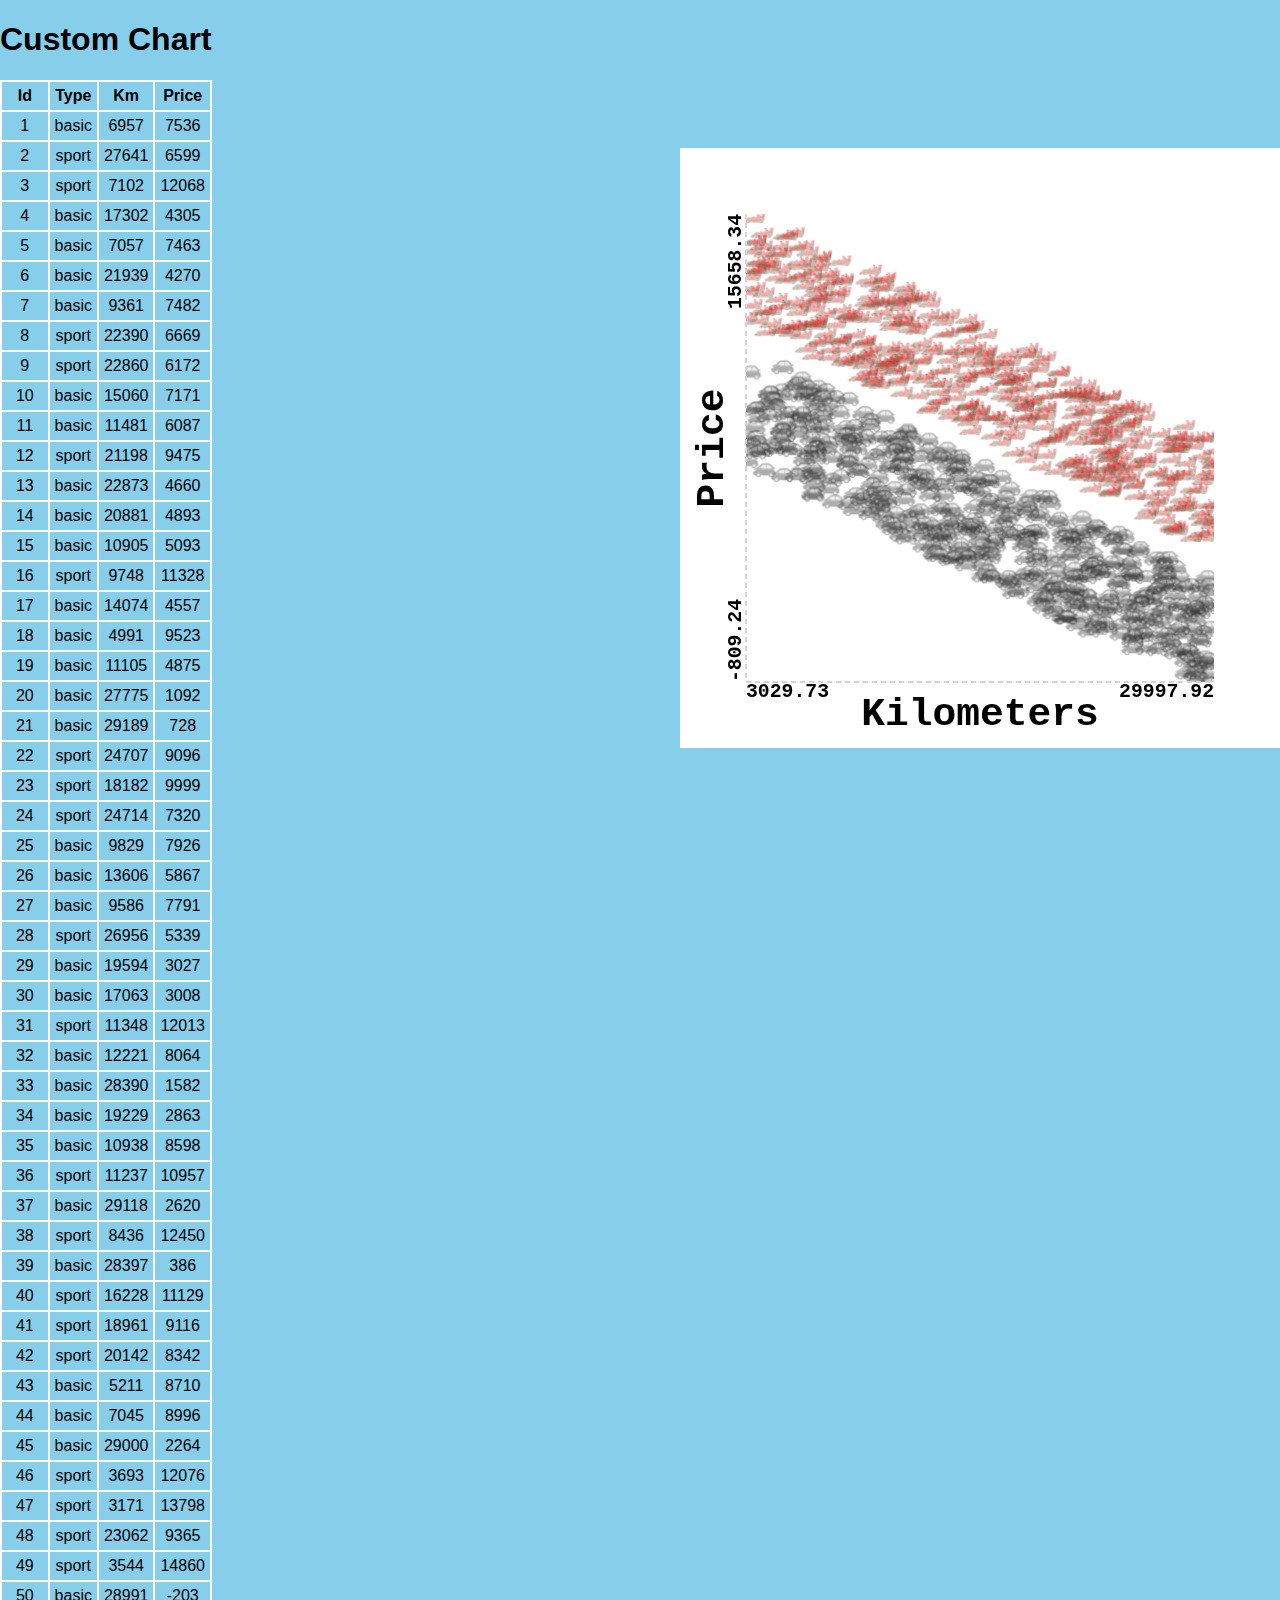
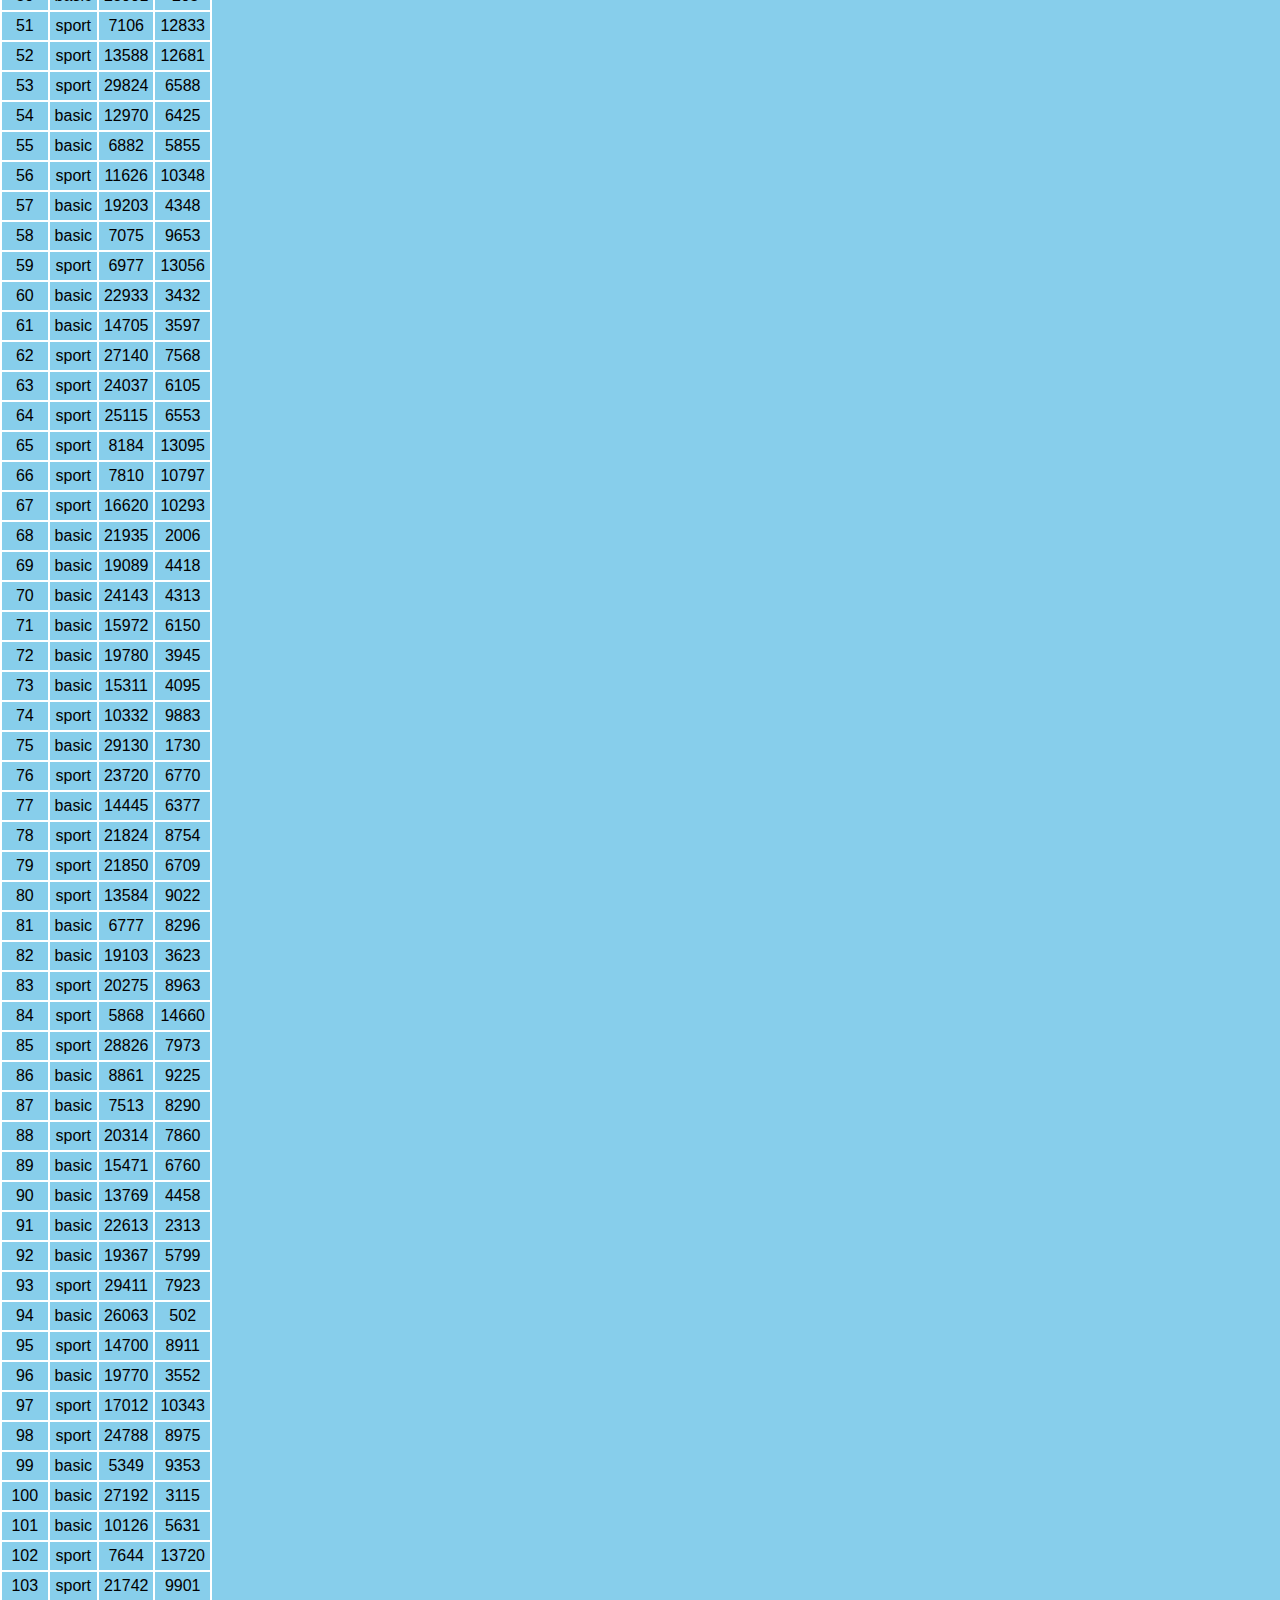
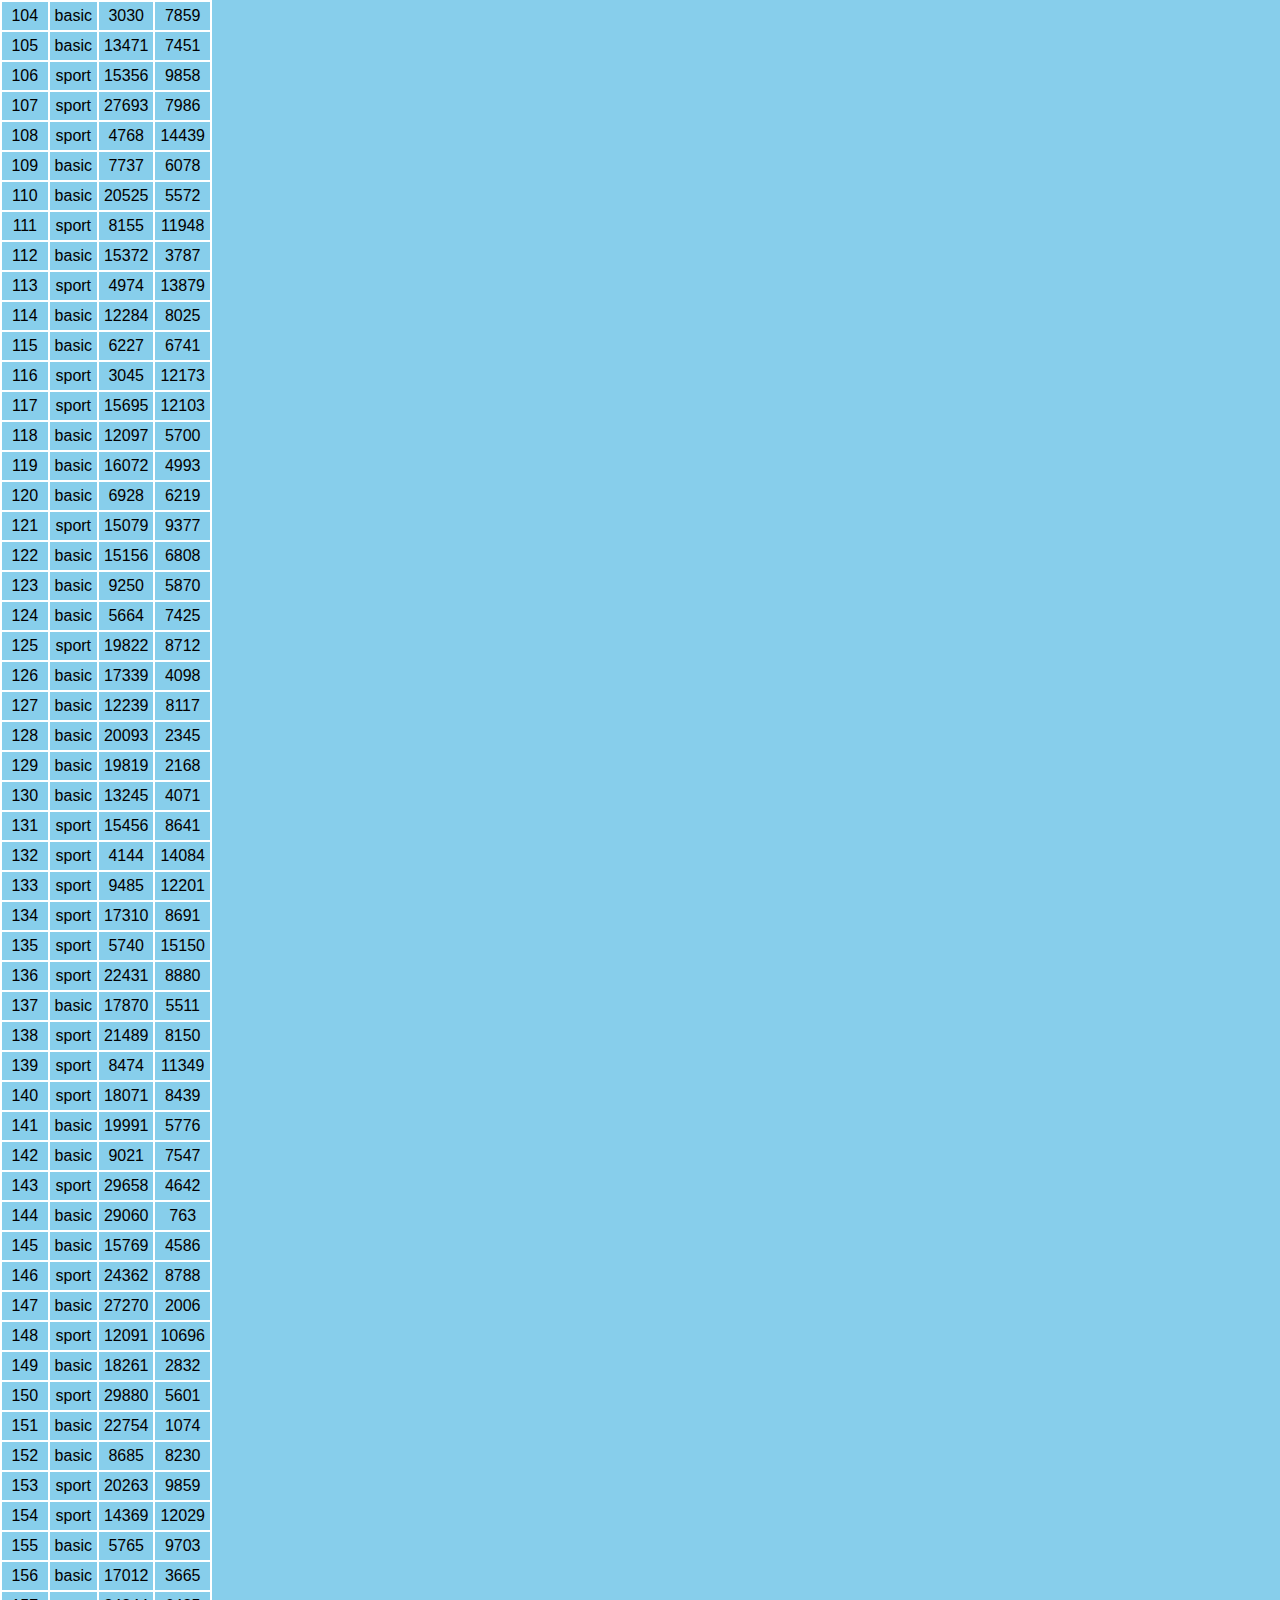
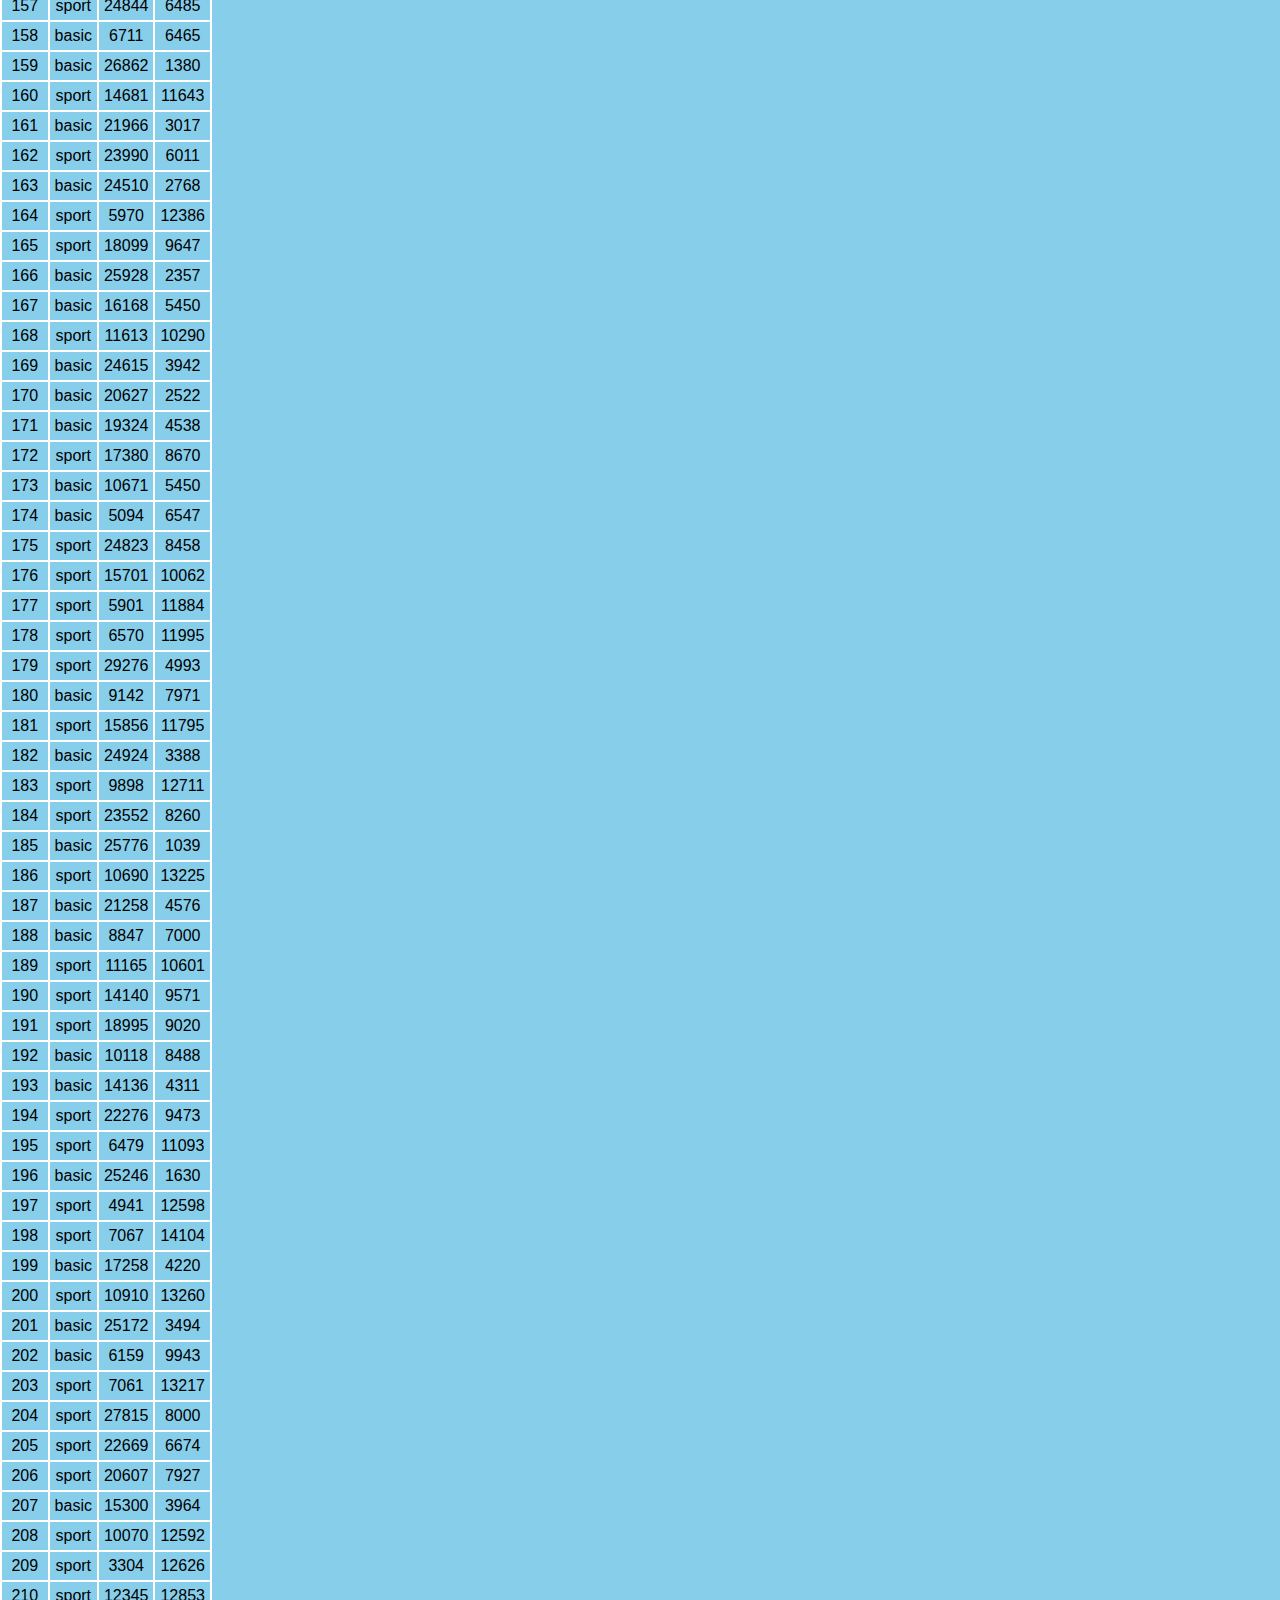
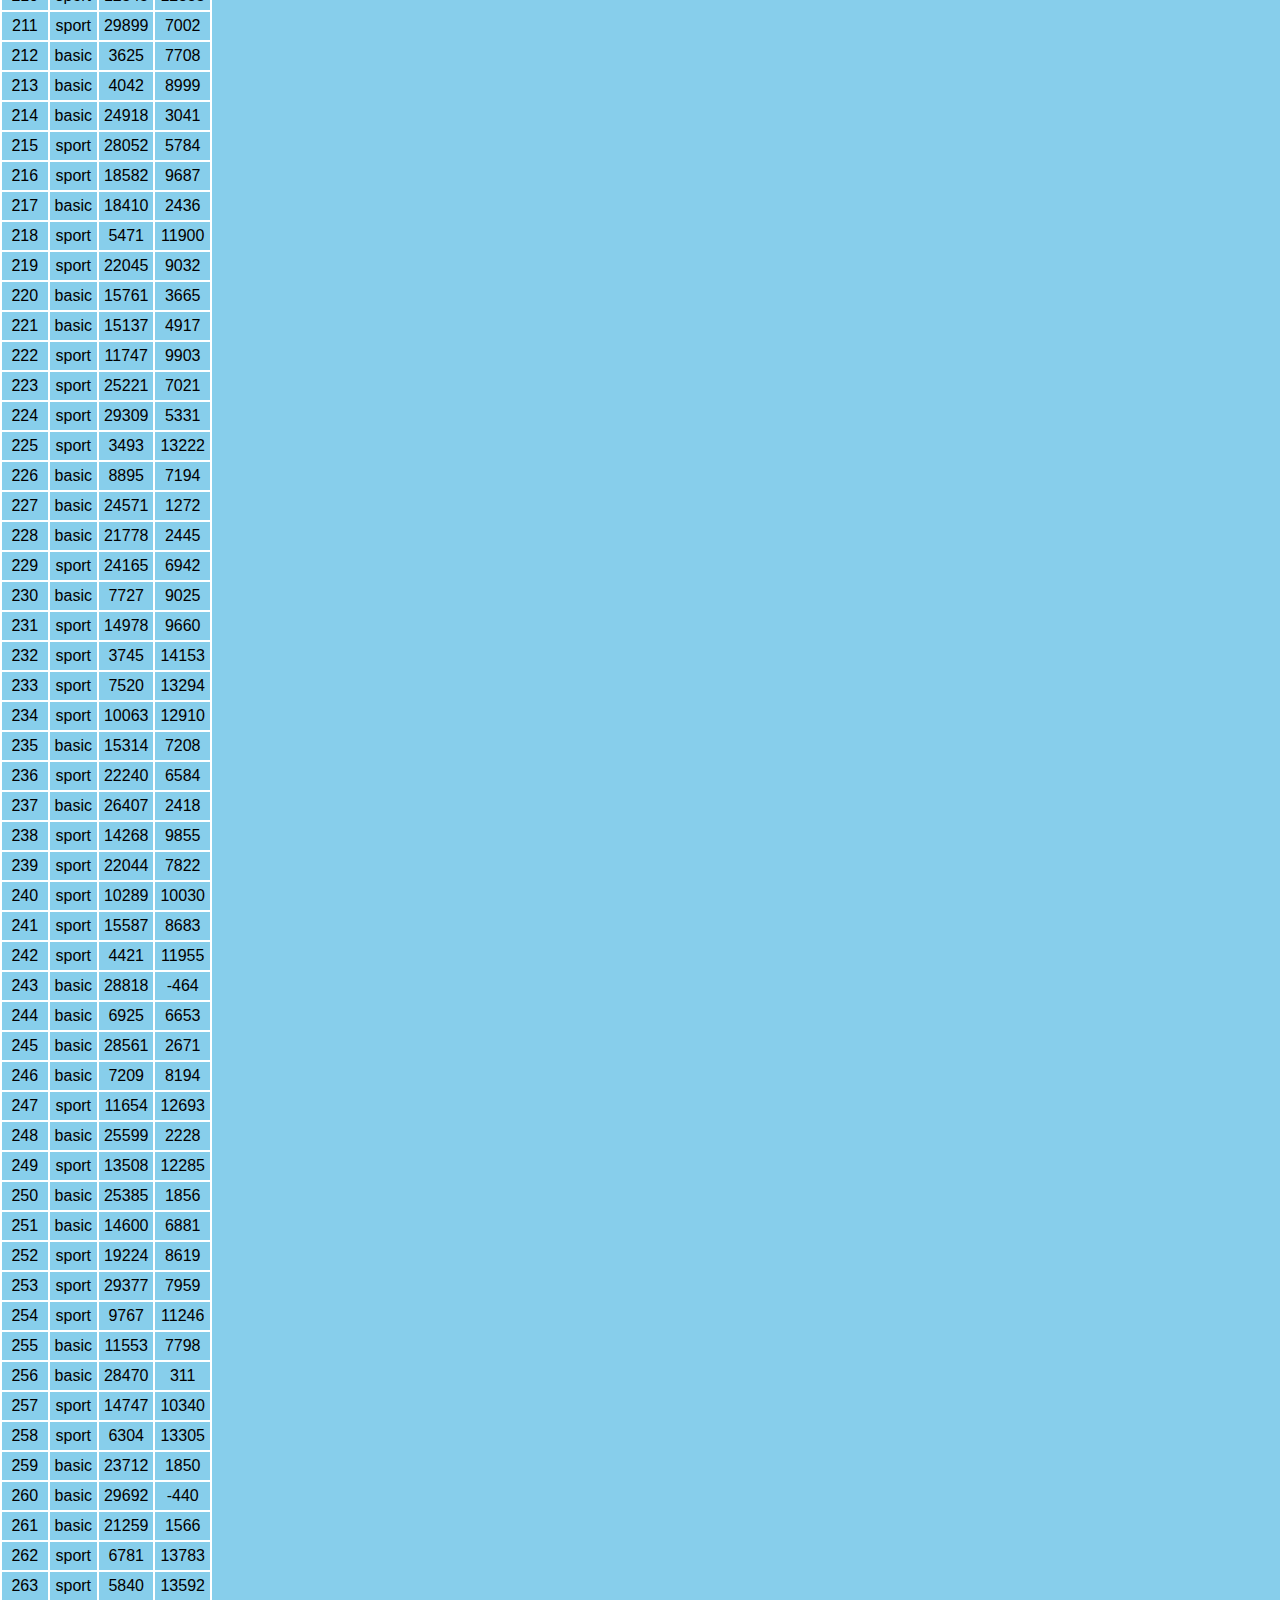
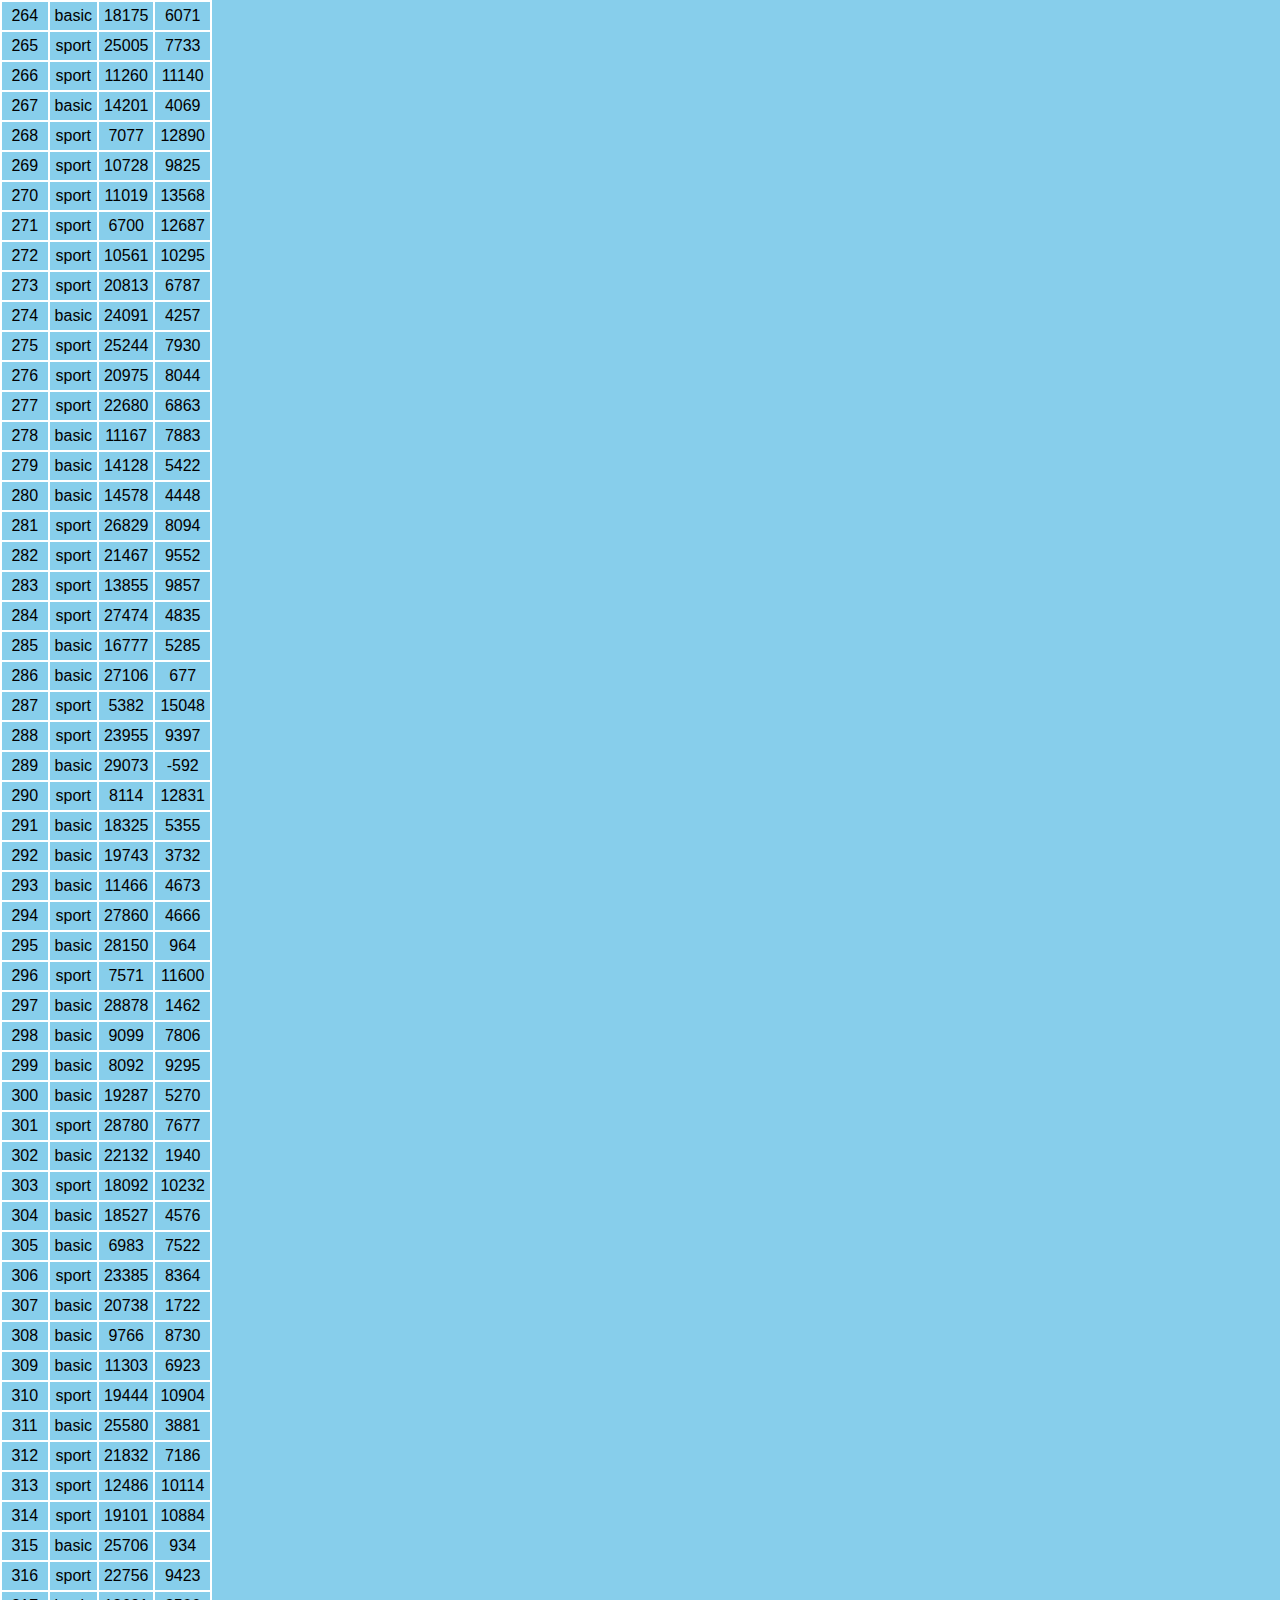
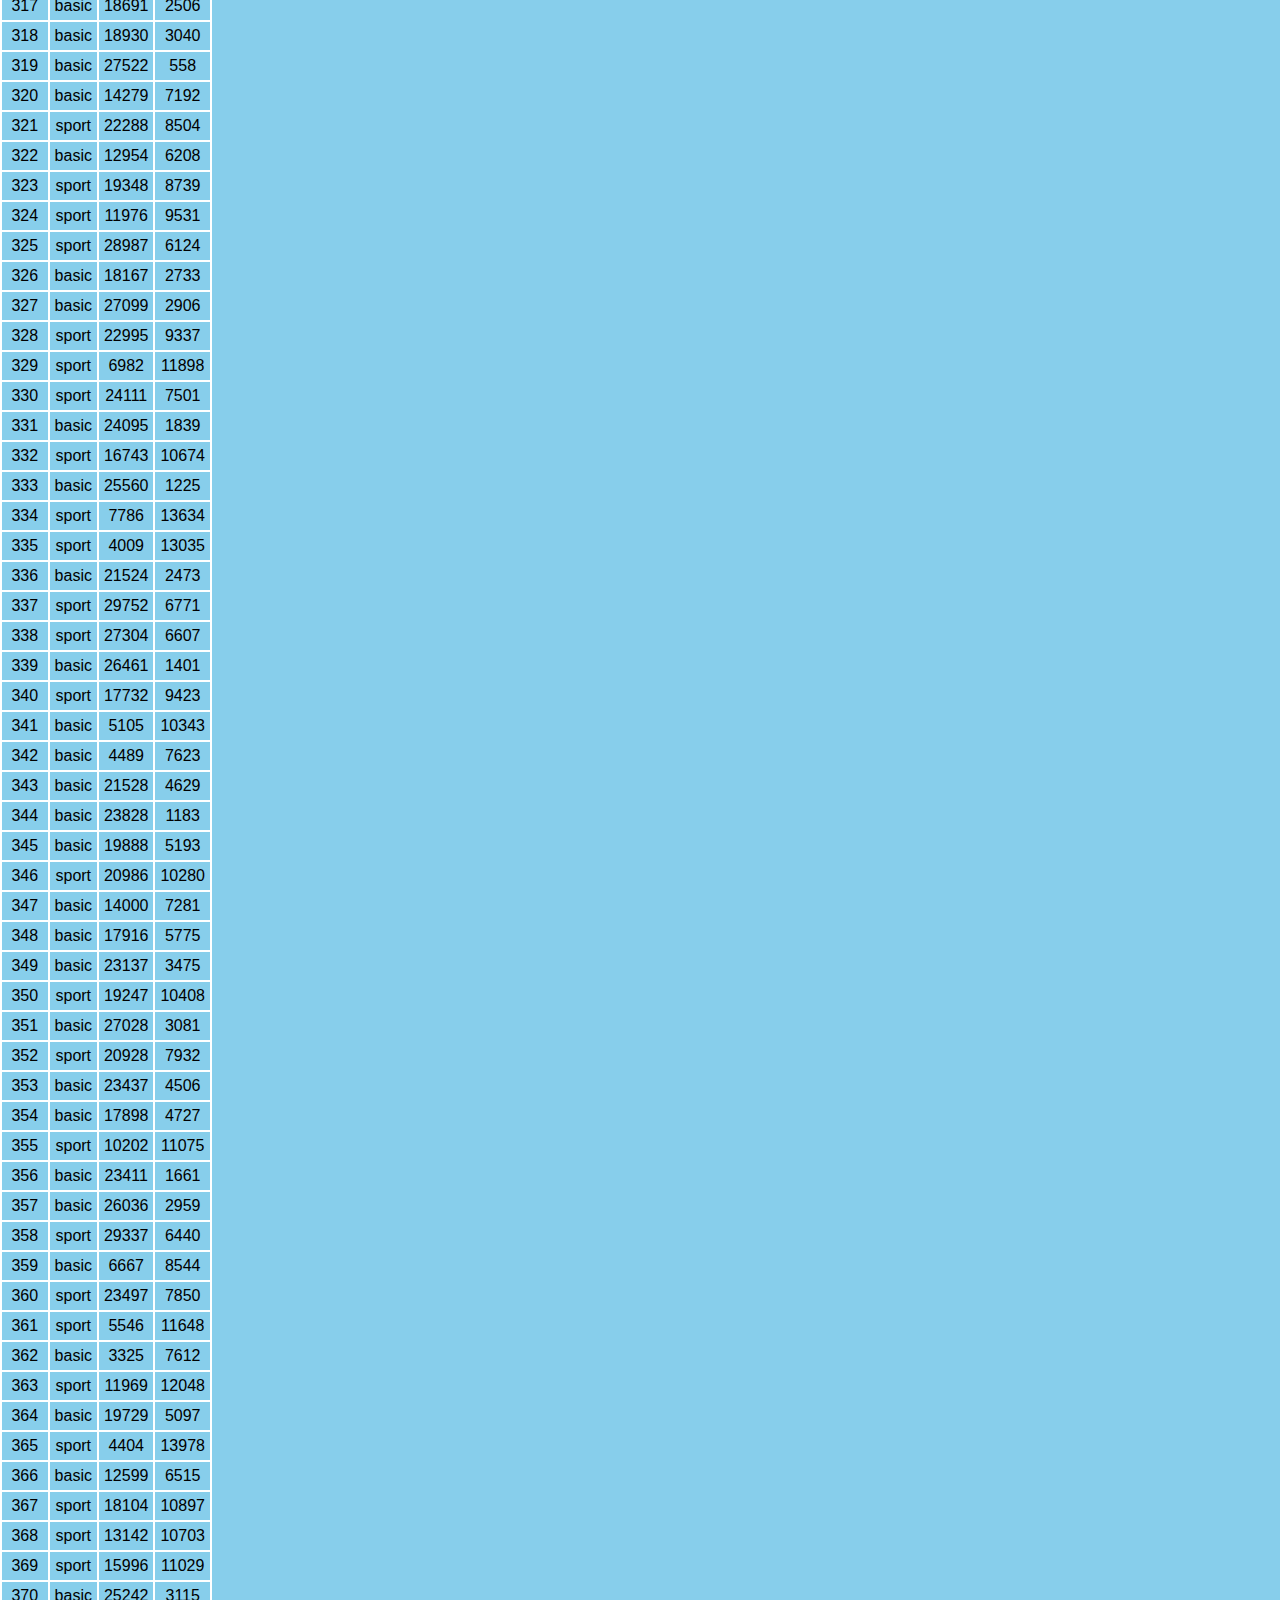
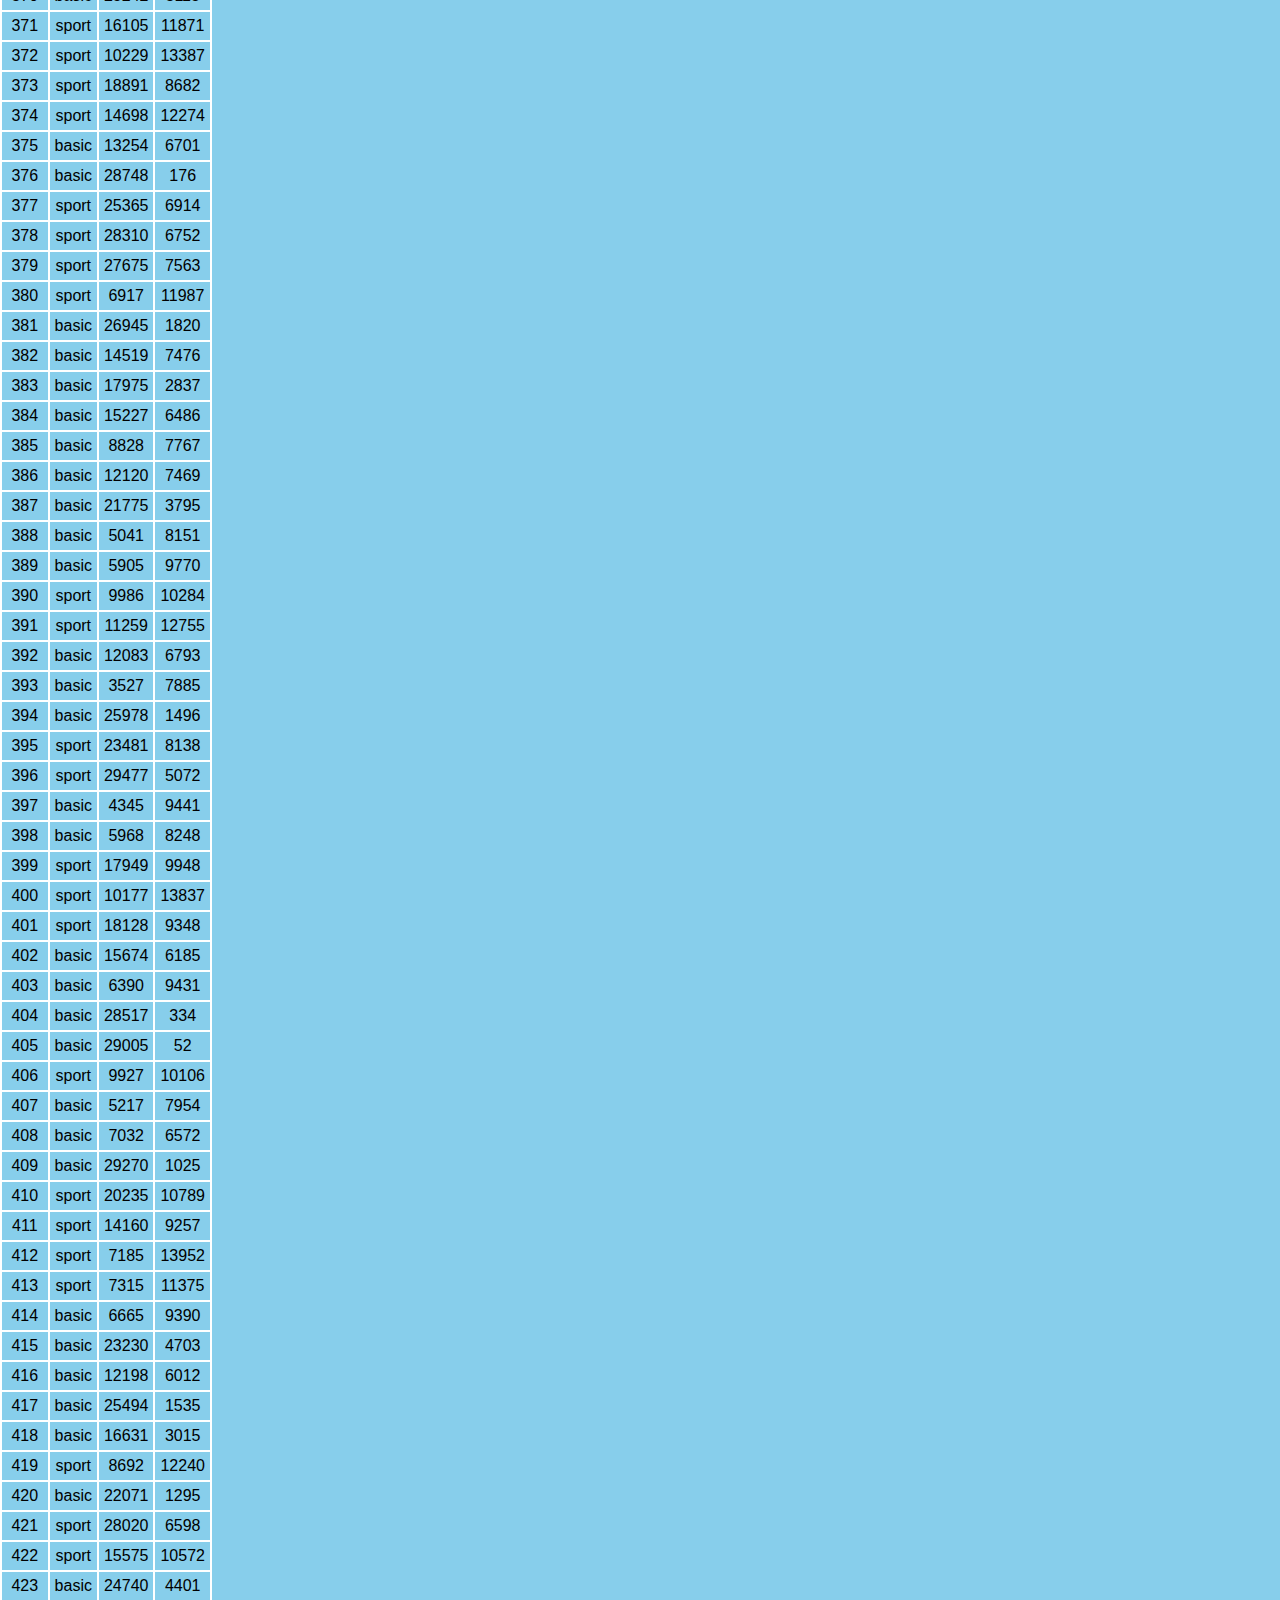
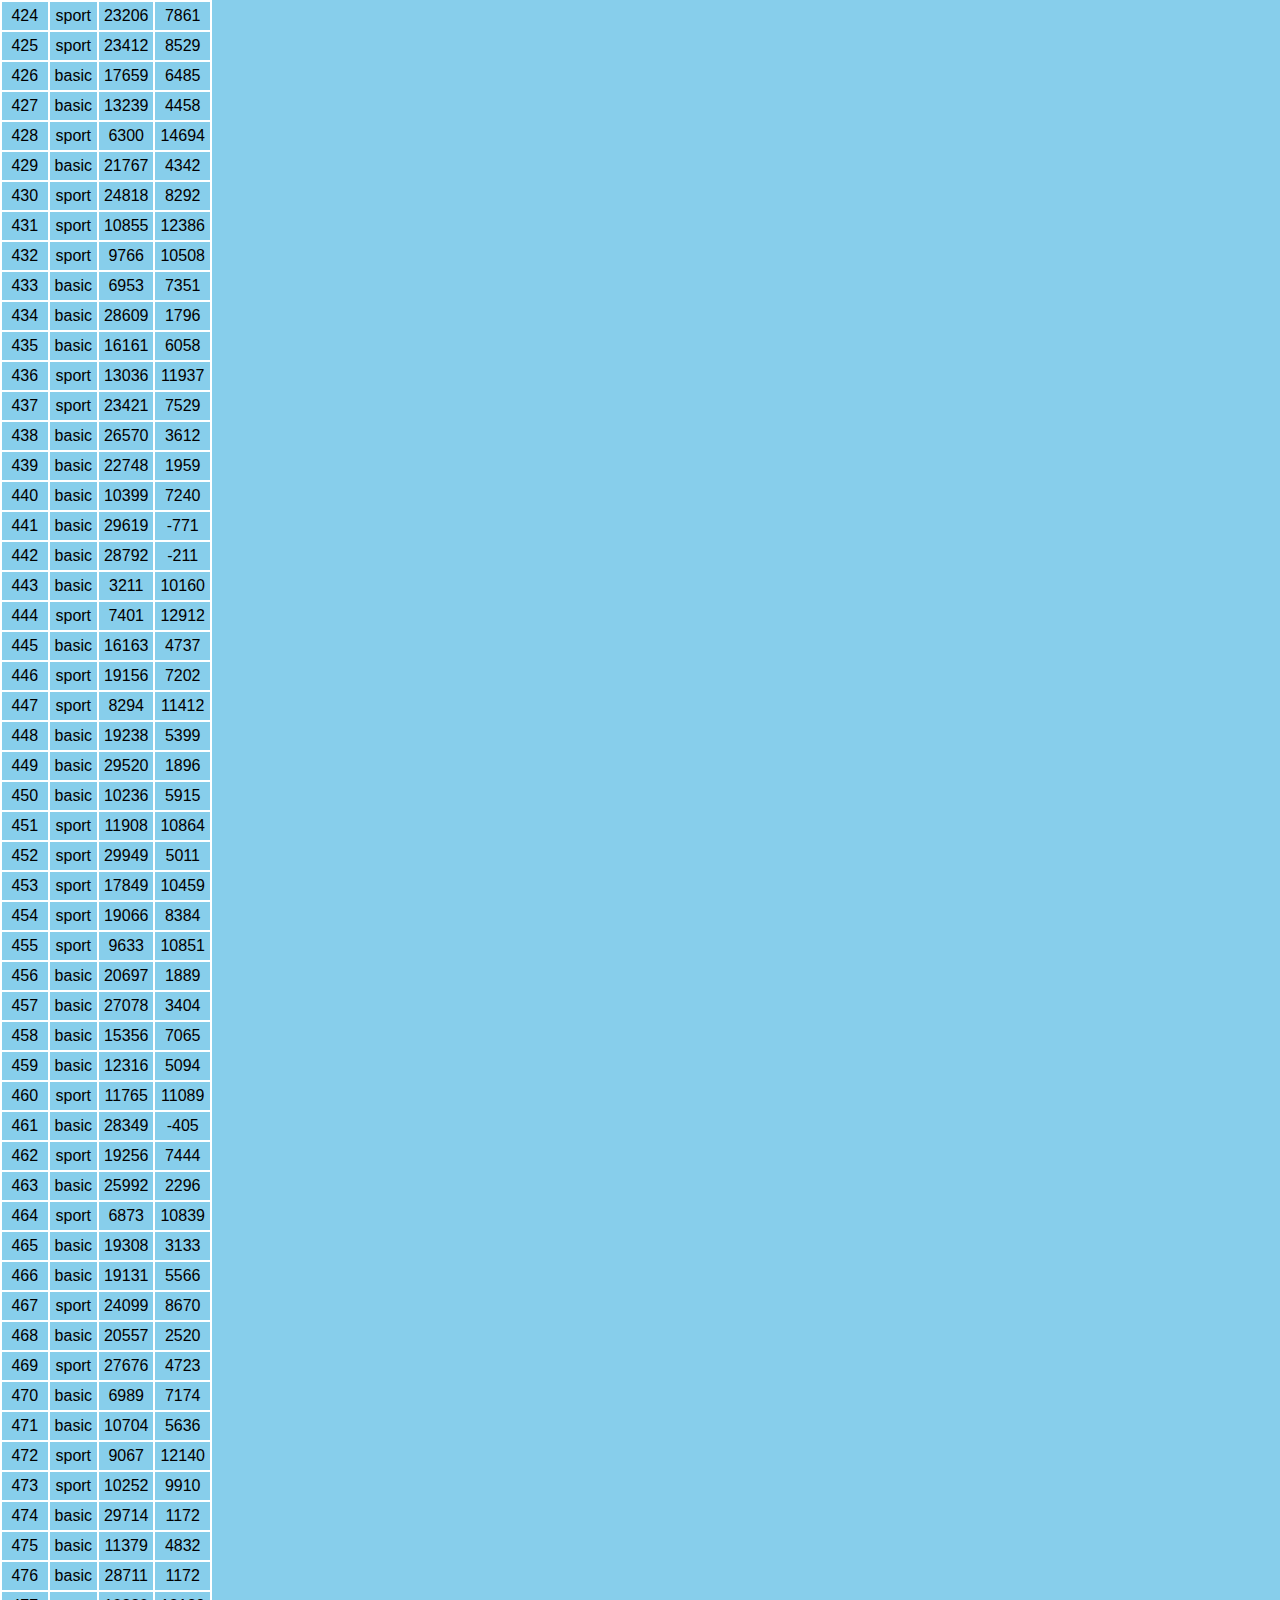
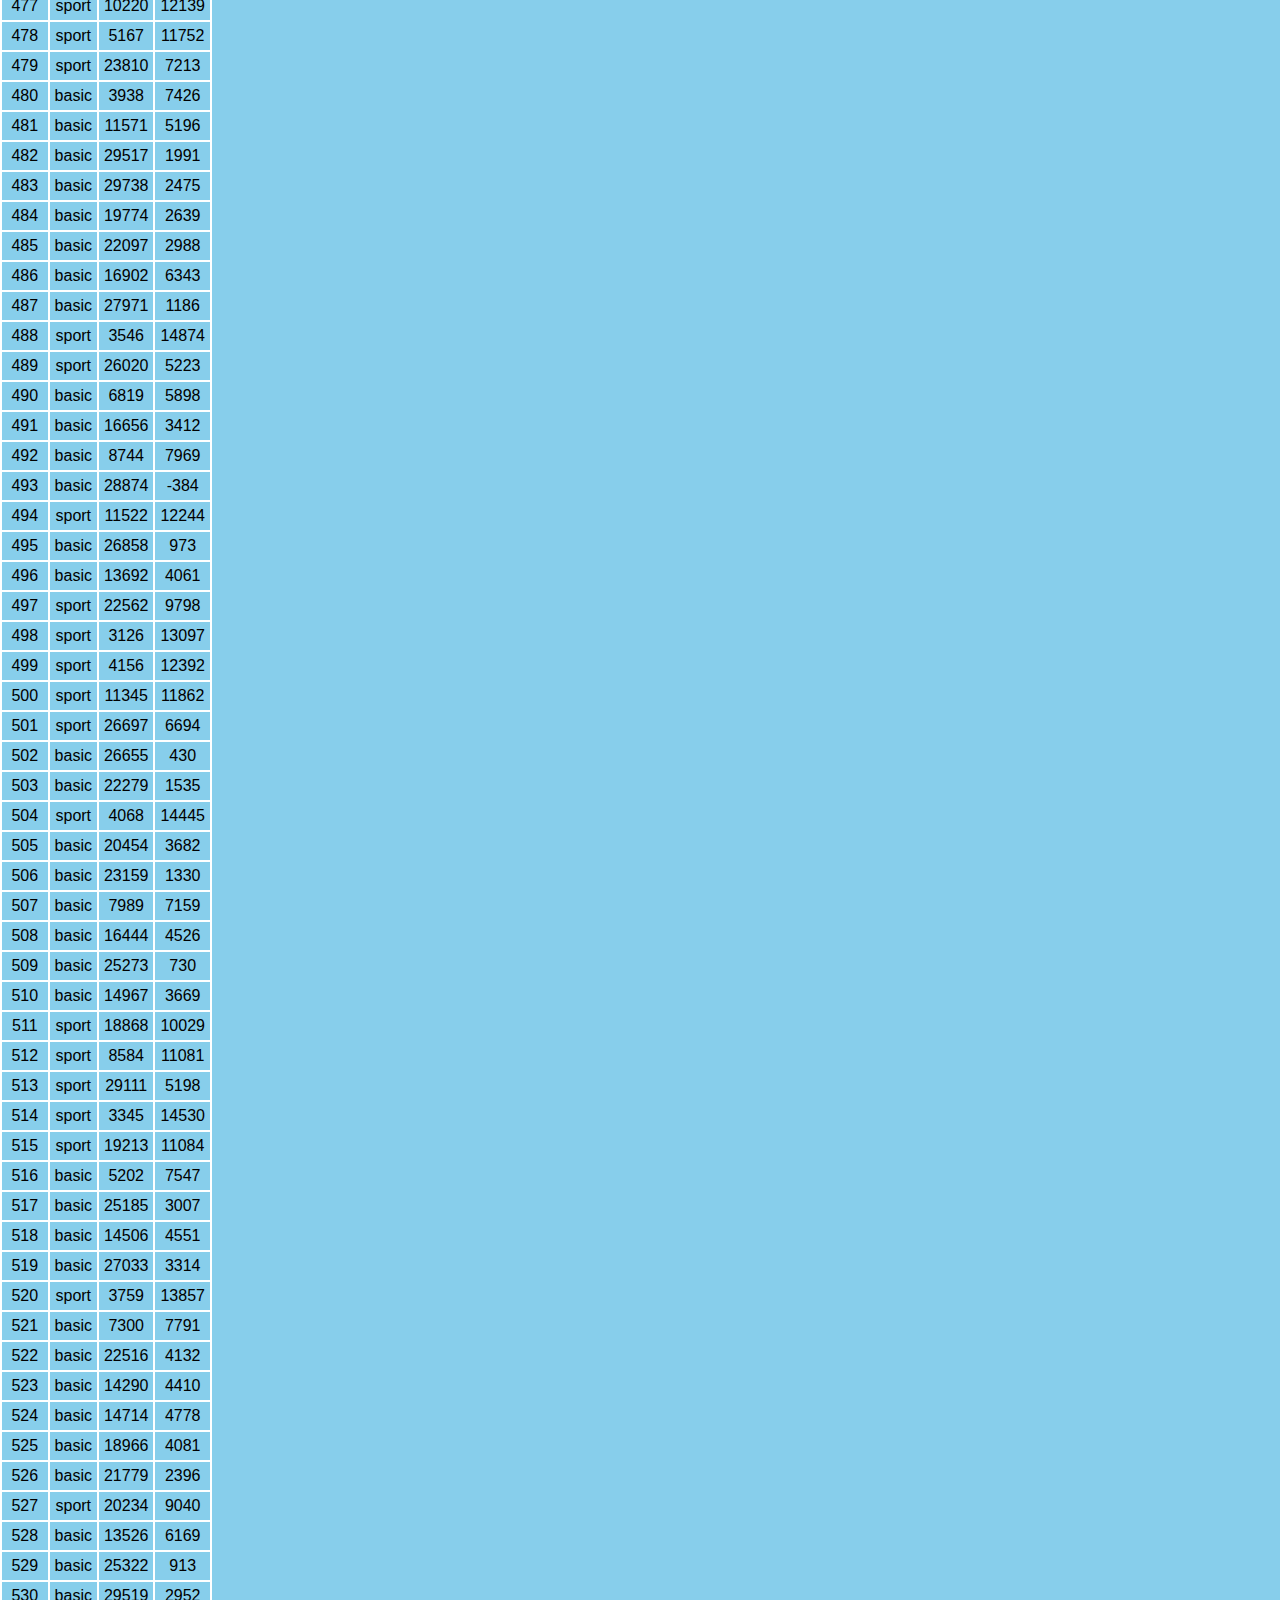
<file: index.html>
<!doctype html>
<html lang="en">
<head>
    <meta charset="UTF-8">
    <meta content="width=device-width, user-scalable=no, initial-scale=1.0, maximum-scale=1.0, minimum-scale=1.0"
          name="viewport">
    <meta content="ie=edge" http-equiv="X-UA-Compatible">
    <title>Custom Chart</title>
    <link href="styles.css" rel="stylesheet">
</head>
<body>
<h1>Custom Chart</h1>
<div id="chartContainer"></div>
<table id="dataTable">
    <script src="./math.js"></script>
    <script src="./graphics.js"></script>
    <script src="./chart.js"></script>
    <script>
      const N = 1000;
      const samples = [];
      for (let i = 1; i <= N; ++i) {
        const type = Math.random() < 0.5 ? "basic" : "sport";
        const km = math.lerp(3000, 30000, Math.random());
        const price =
          math.remap(3000, 30000, 9000, 900, km)
          + math.lerp(-2000, 2000, Math.random())
          + (type === 'basic' ? 0 : 5000);
        samples.push({
          id: i,
          label: type,
          point: [km, price]
        })
      }

      const options = {
        size: 600,
        axesLabels: ["Kilometers", "Price"],
        styles: {
          basic: {color: 'gray', text: '🚗'},
          sport: {color: 'red', text: '🏎️'},
        },
        icon: 'image',
        transparency: 0.4,
      };
      graphics.generateImages(options.styles);

      let chart;
      setTimeout(() => {
        chart = new Chart(
          chartContainer,
          samples,
          options,
          handleClick,
        );
      }, 100)


      const header = dataTable.createTHead();
      const tr = header.insertRow();
      tr.insertCell().innerHTML = `Id`
      tr.insertCell().innerHTML = `Type`
      tr.insertCell().innerHTML = `Km`
      tr.insertCell().innerHTML = `Price`

      const body = dataTable.createTBody();
      for (const sample of samples) {
        const tr = body.insertRow();
        tr.id = `sample_${sample.id}`;
        tr.onclick = () => handleClick(sample, false);
        tr.insertCell().innerHTML = sample.id;
        tr.insertCell().innerHTML = sample.label;
        tr.insertCell().innerHTML = math.formatNumber(sample.point[0]);
        tr.insertCell().innerHTML = math.formatNumber(sample.point[1]);
      }

      function handleClick(sample, doScroll = true) {
        if (sample == null) {
          [...document.querySelectorAll('.emphasize')]
            .map(e => e.classList.remove('emphasize'));
          return;
        }

        const el = document.getElementById(`sample_${sample.id}`);
        if (el.classList.contains('emphasize')) {
          el.classList.remove('emphasize');
          chart.selectSample(null);
          return;
        }

        [...document.querySelectorAll('.emphasize')]
          .map(e => e.classList.remove('emphasize'));
        el.classList.add('emphasize');
        if (doScroll) {
          el.scrollIntoView({
            behavior: 'auto',
            block: 'center',
          });
        }
        chart.selectSample(sample);
      }
    </script>
</table>
</body>
</html>
</file>
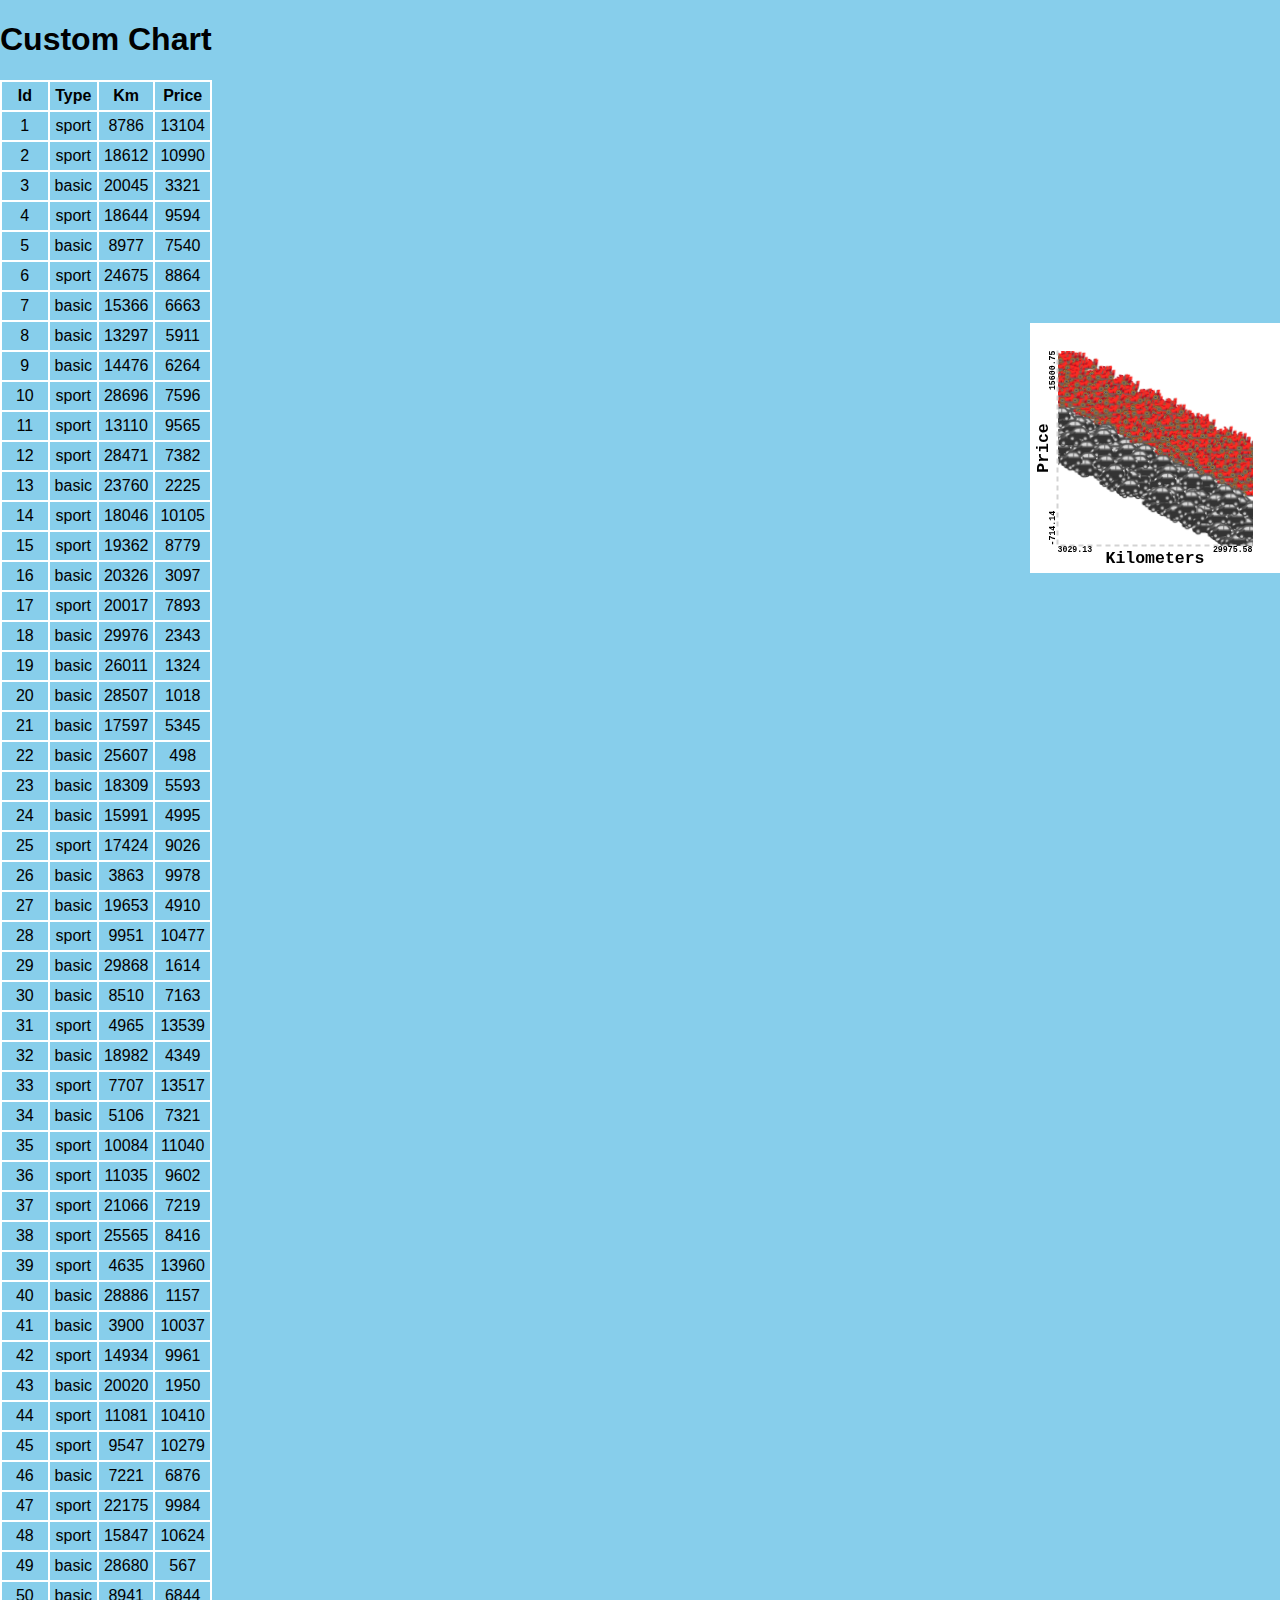
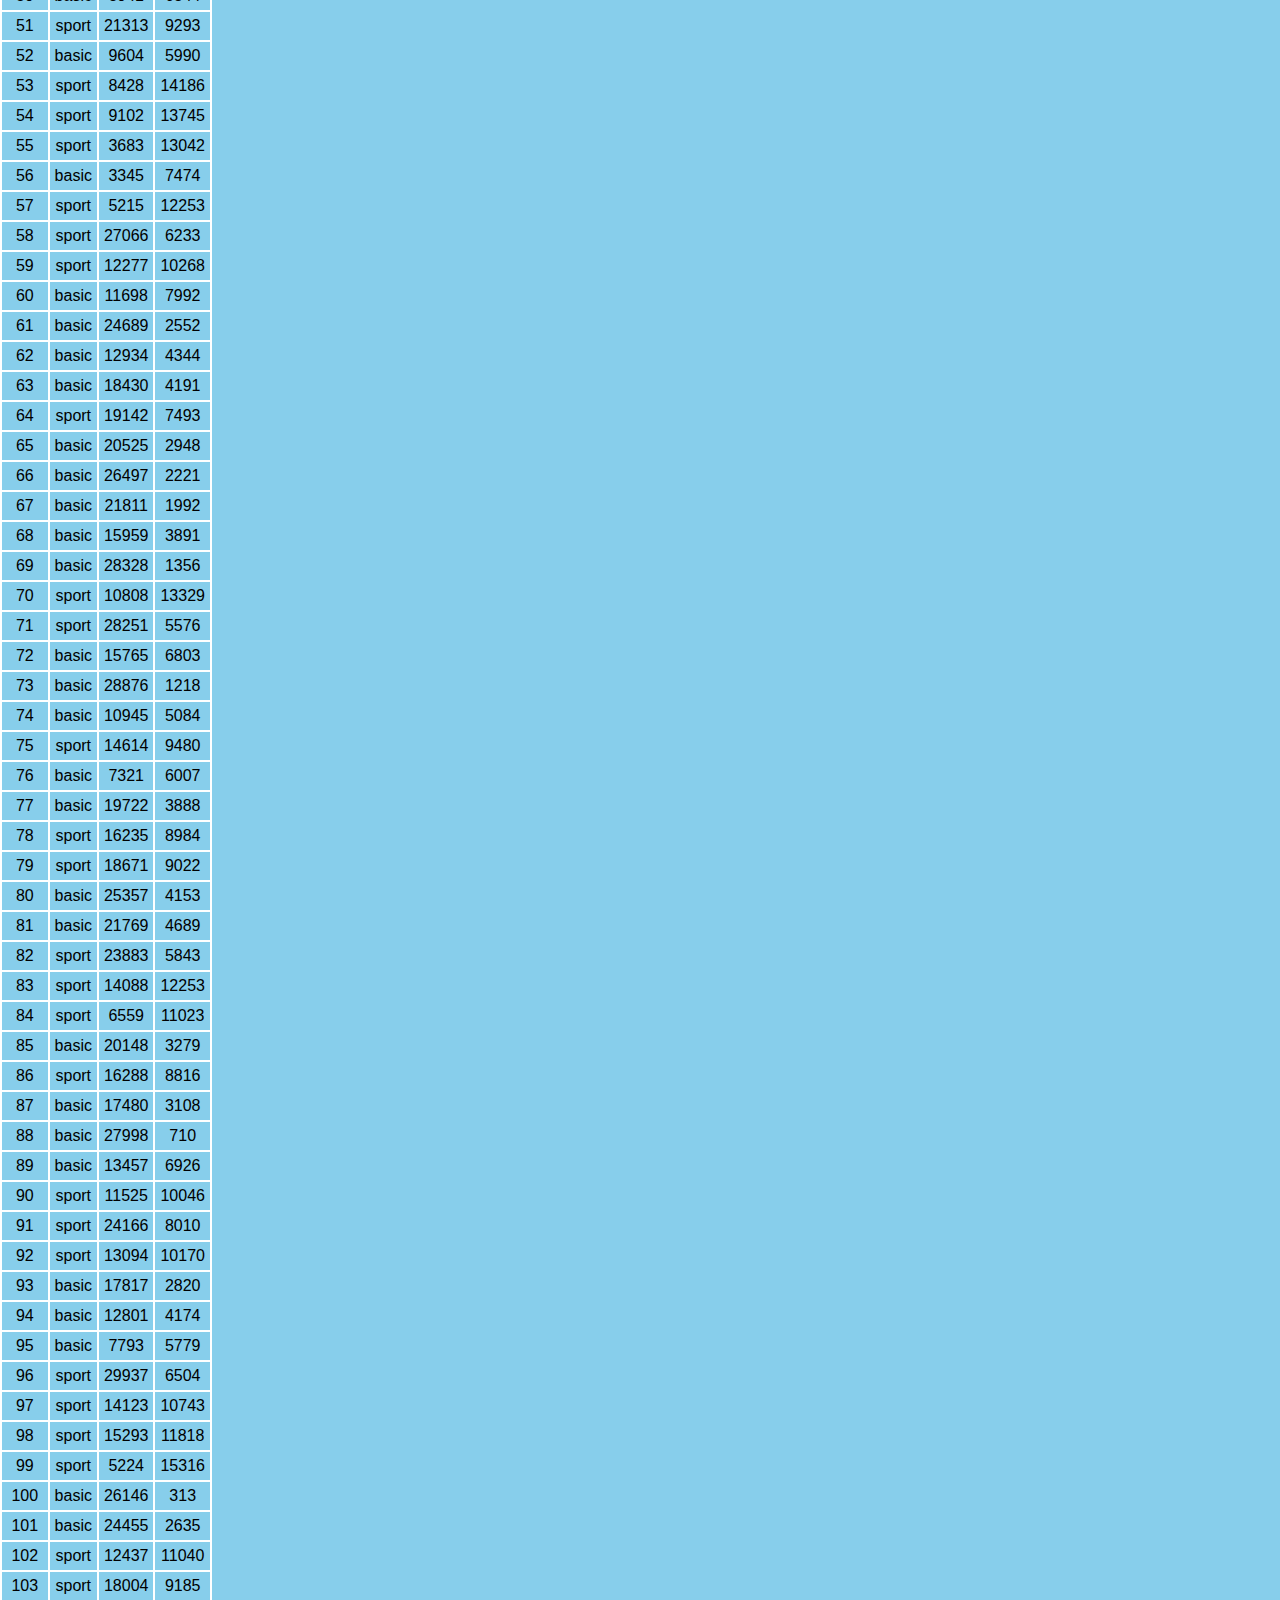
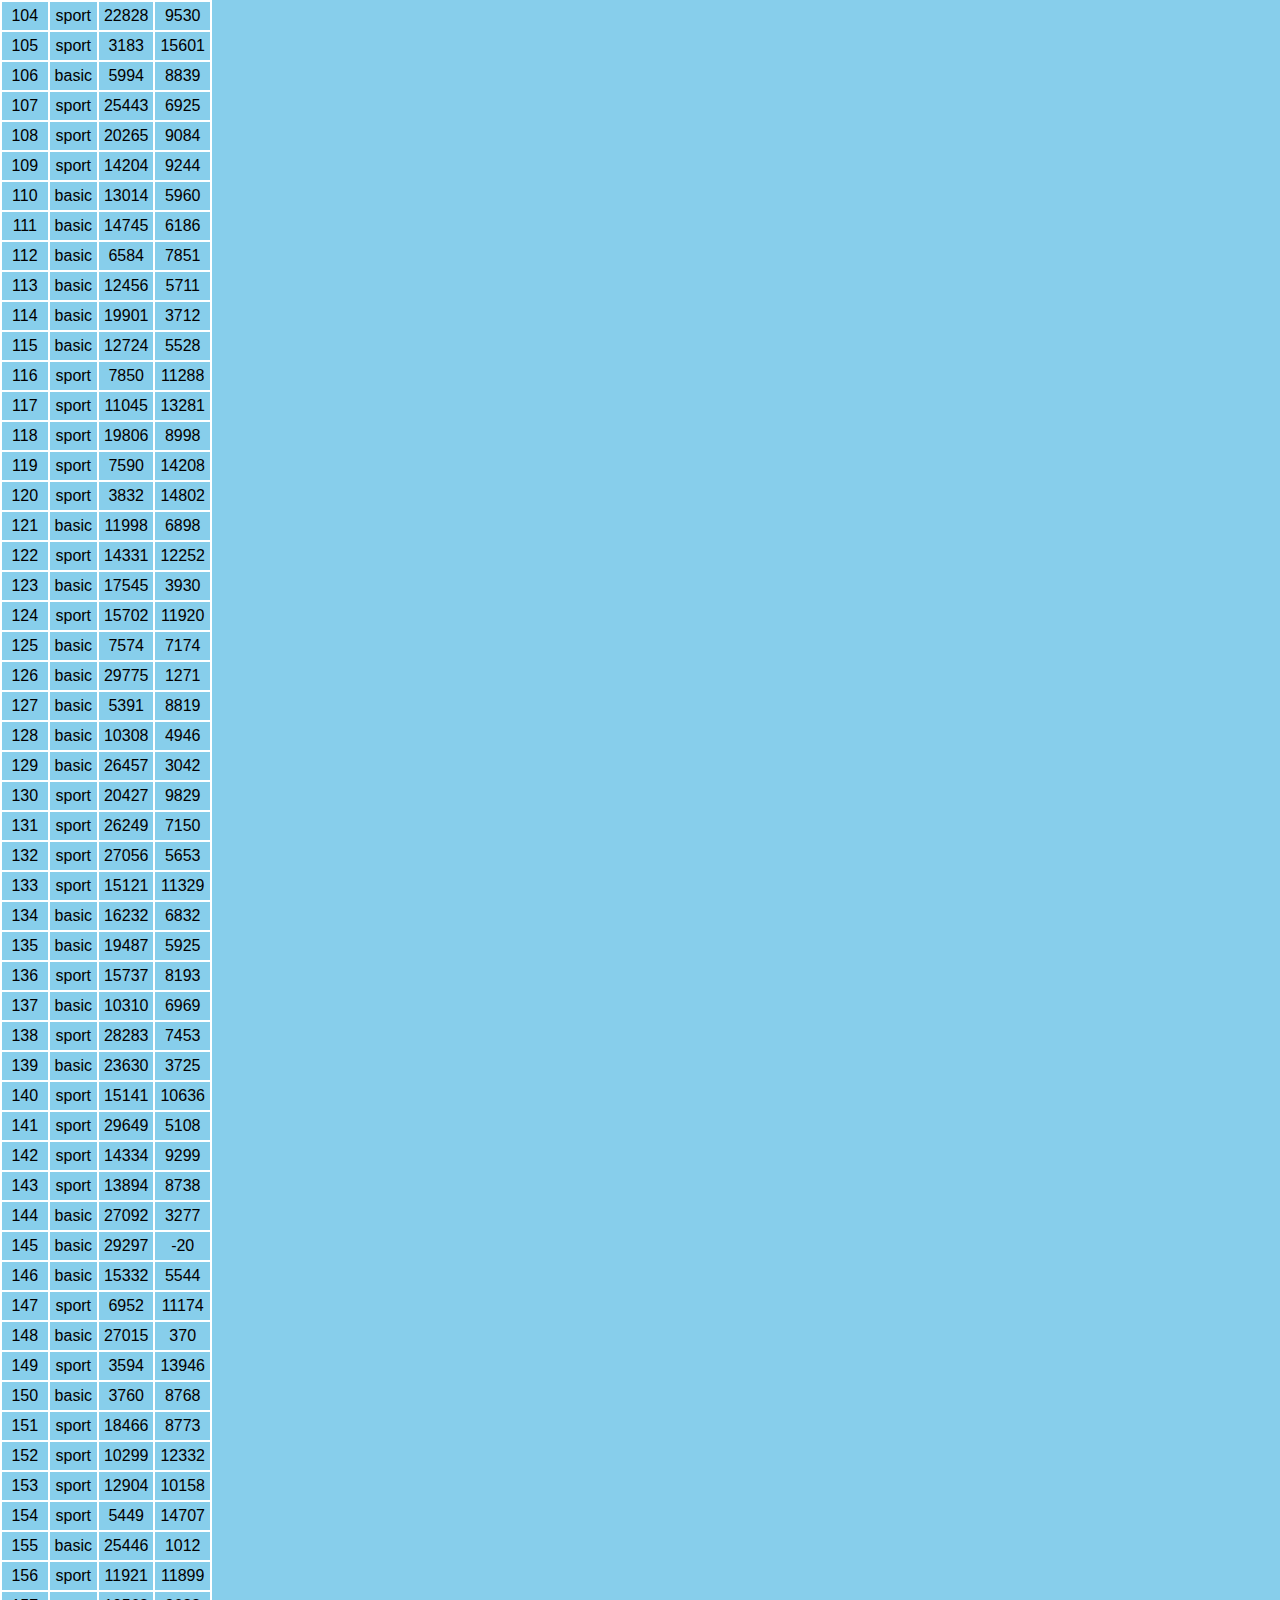
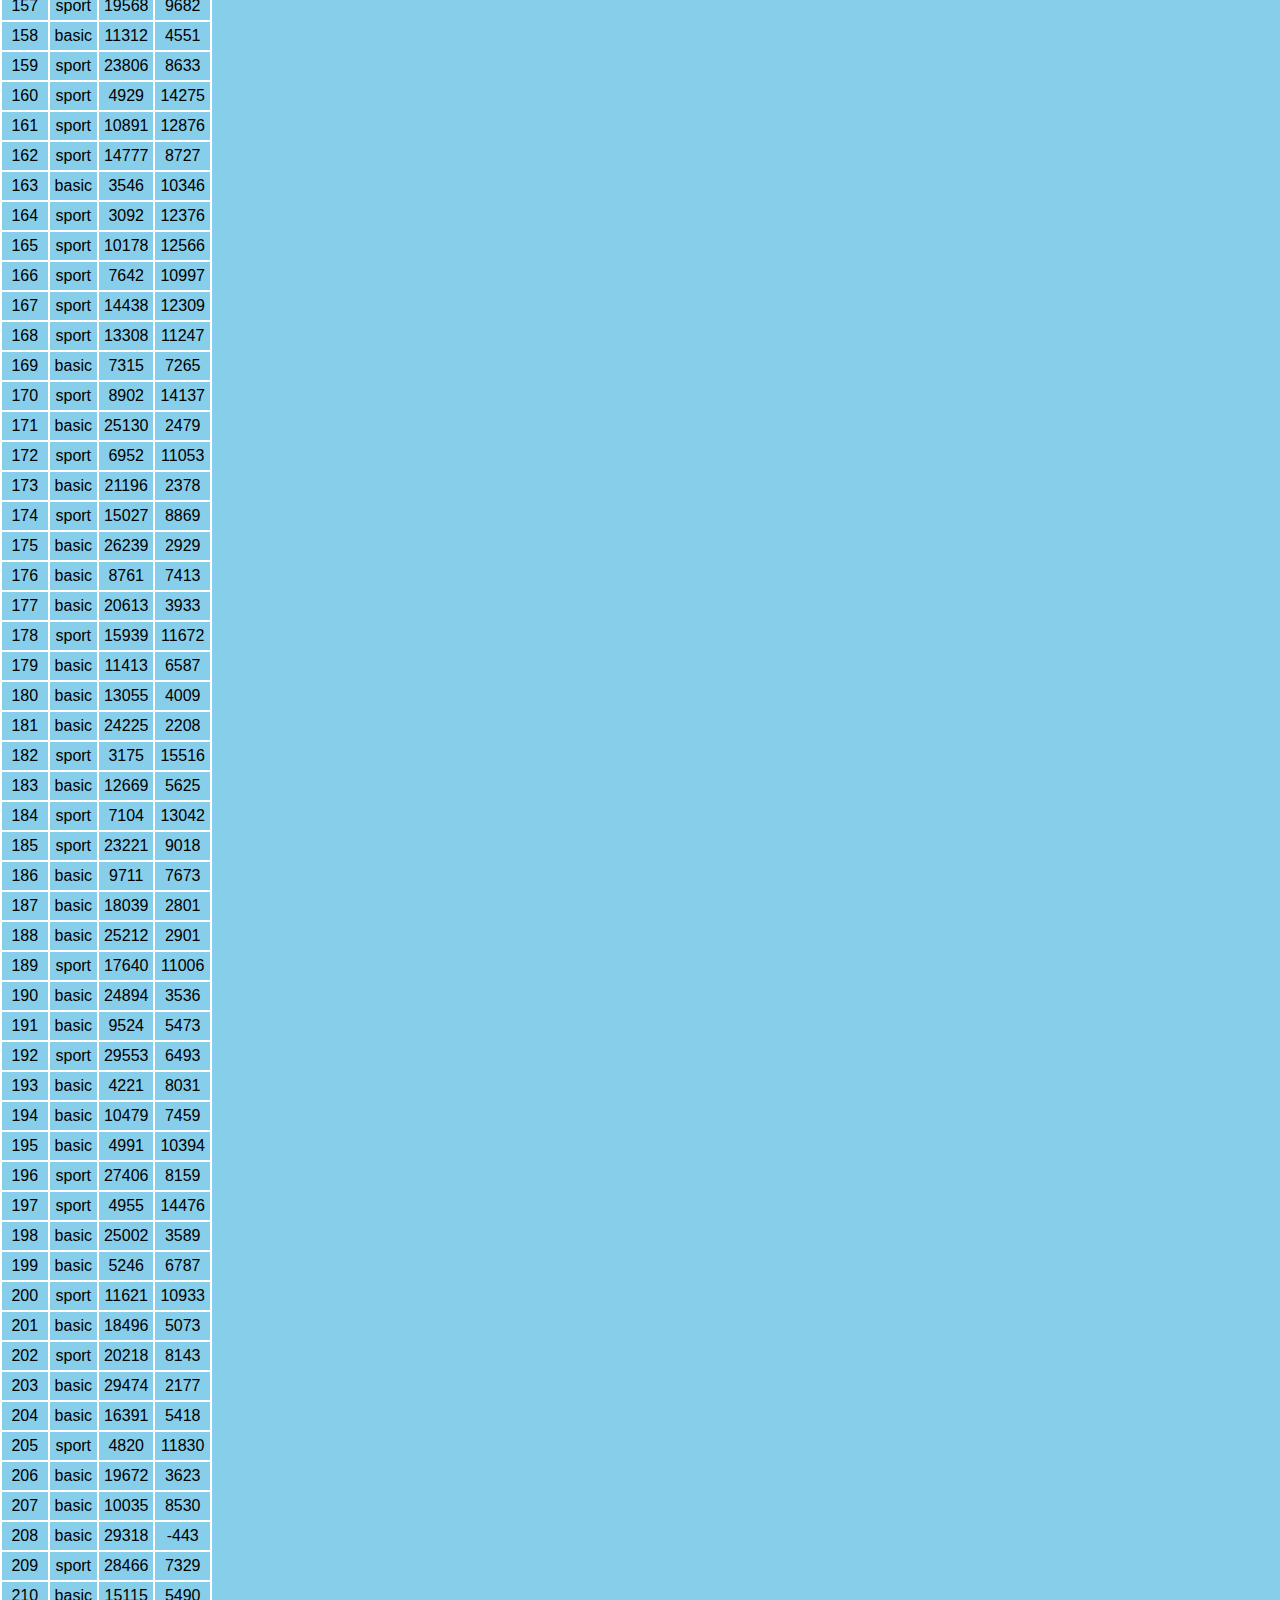
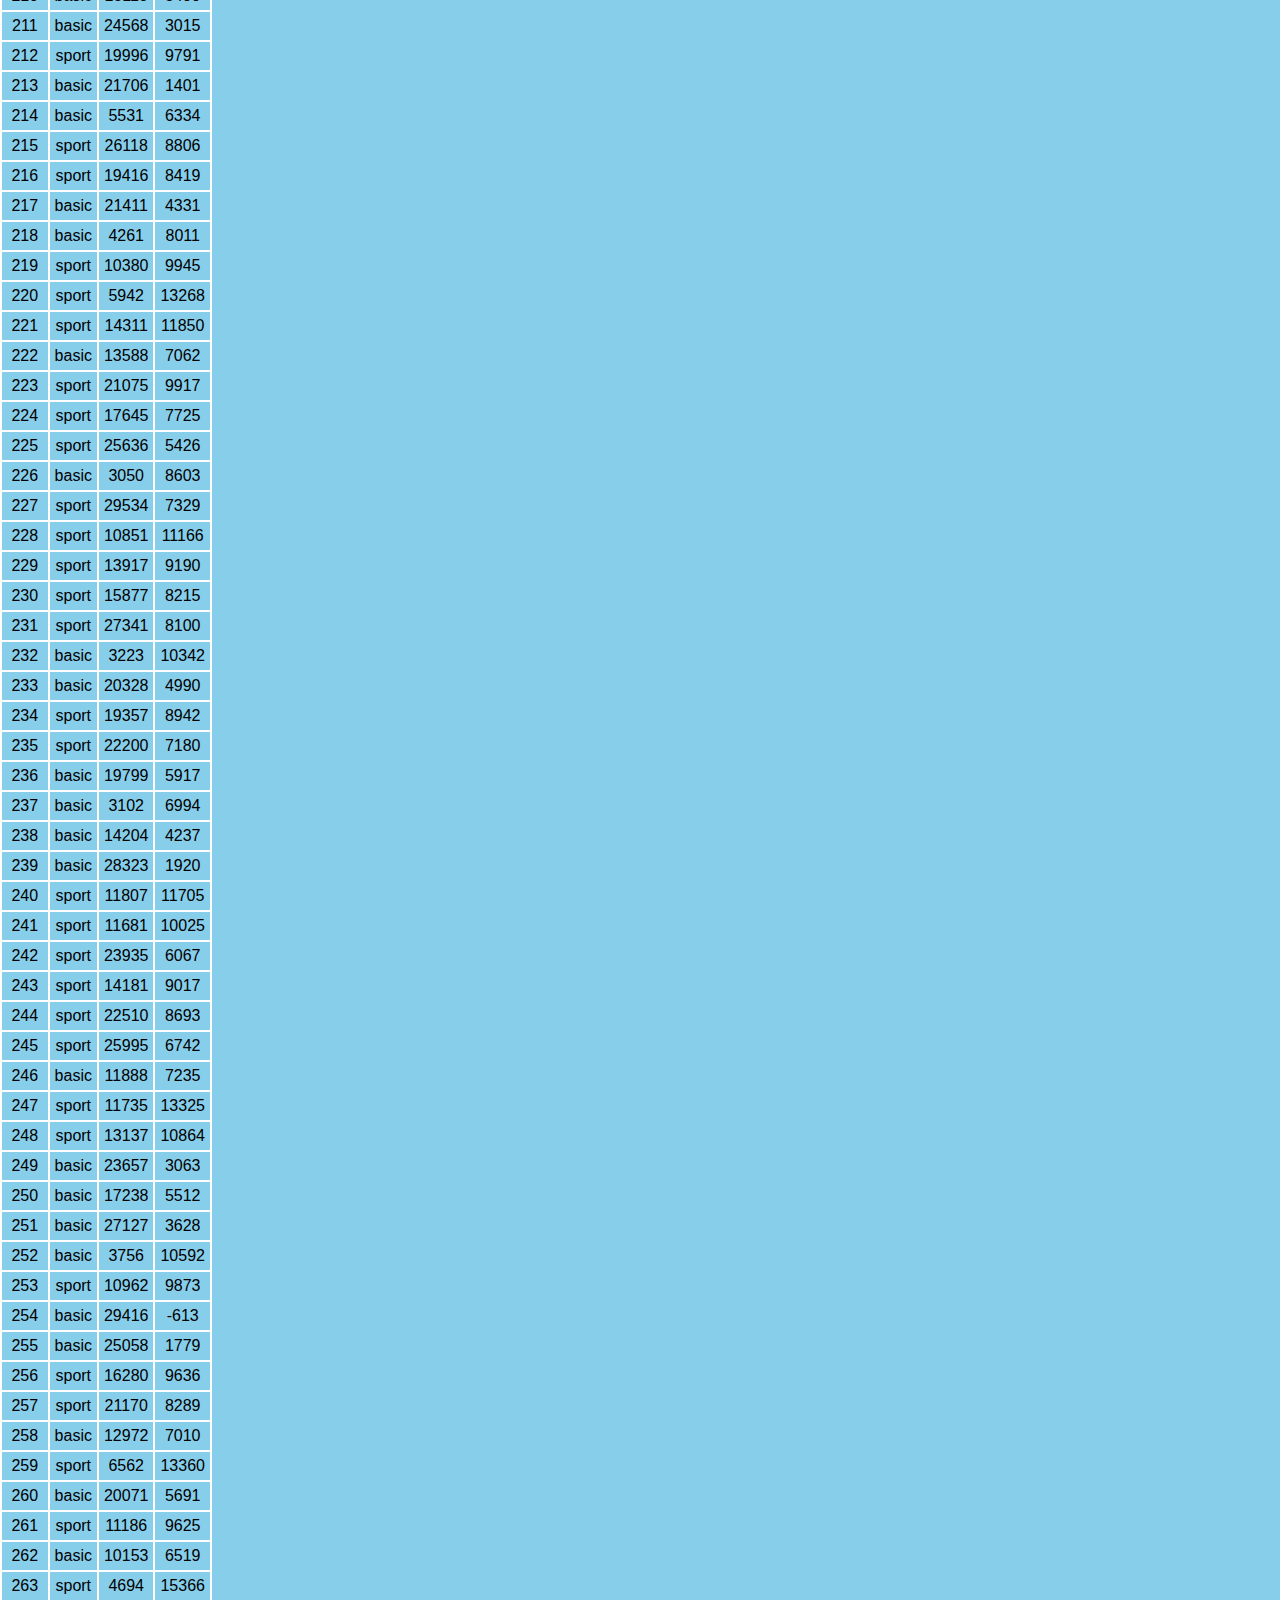
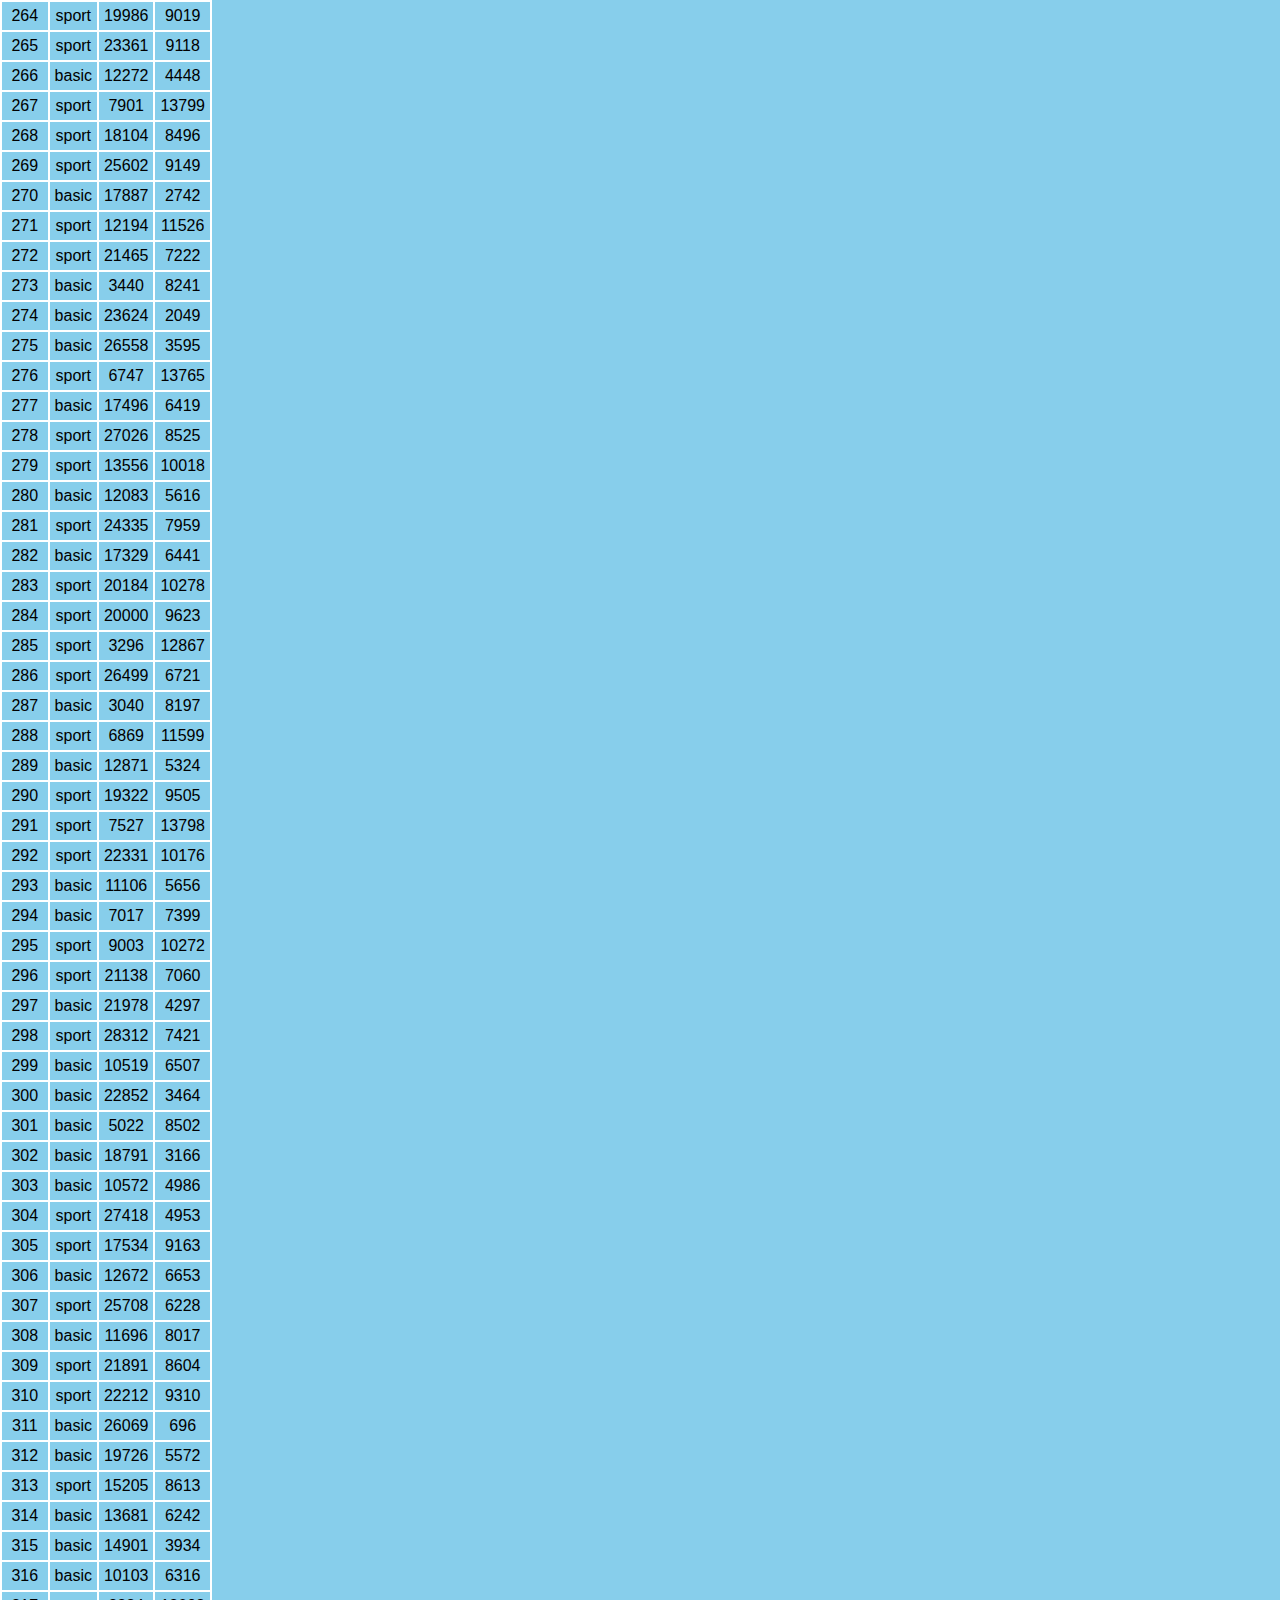
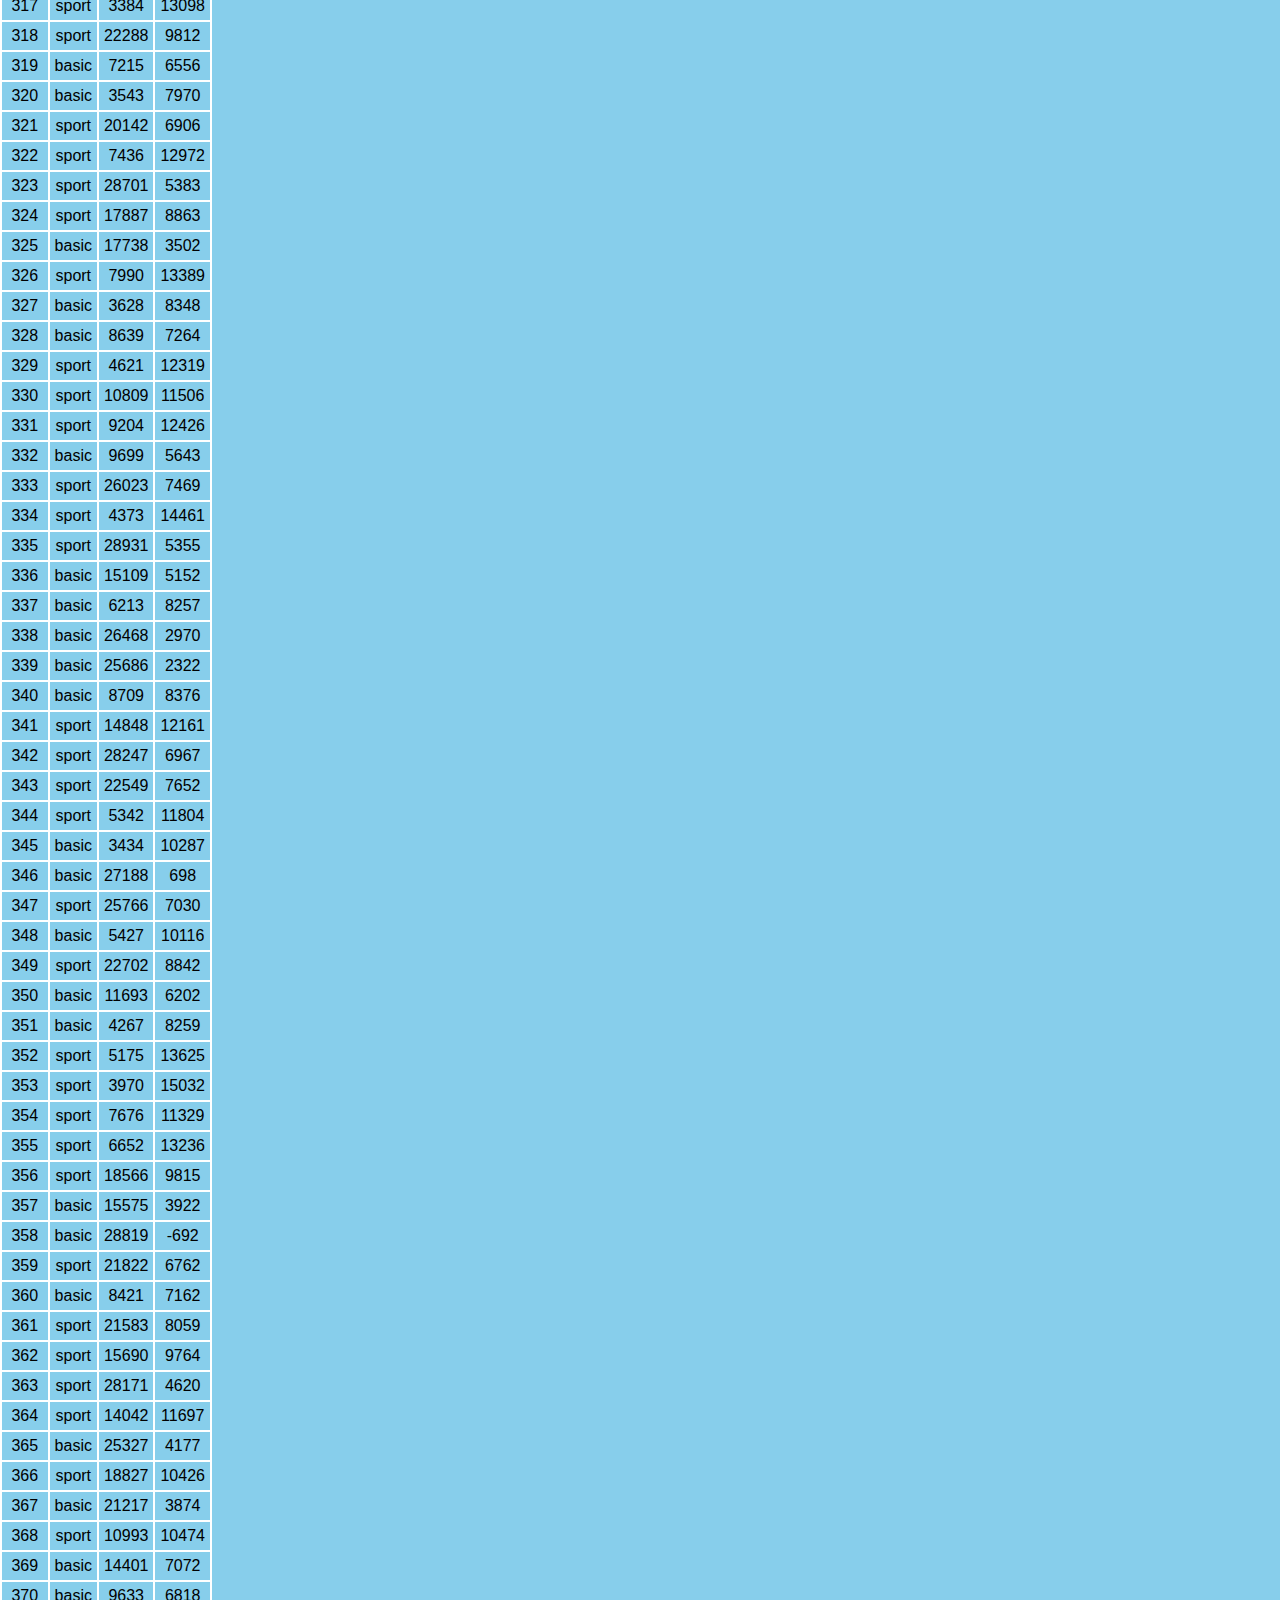
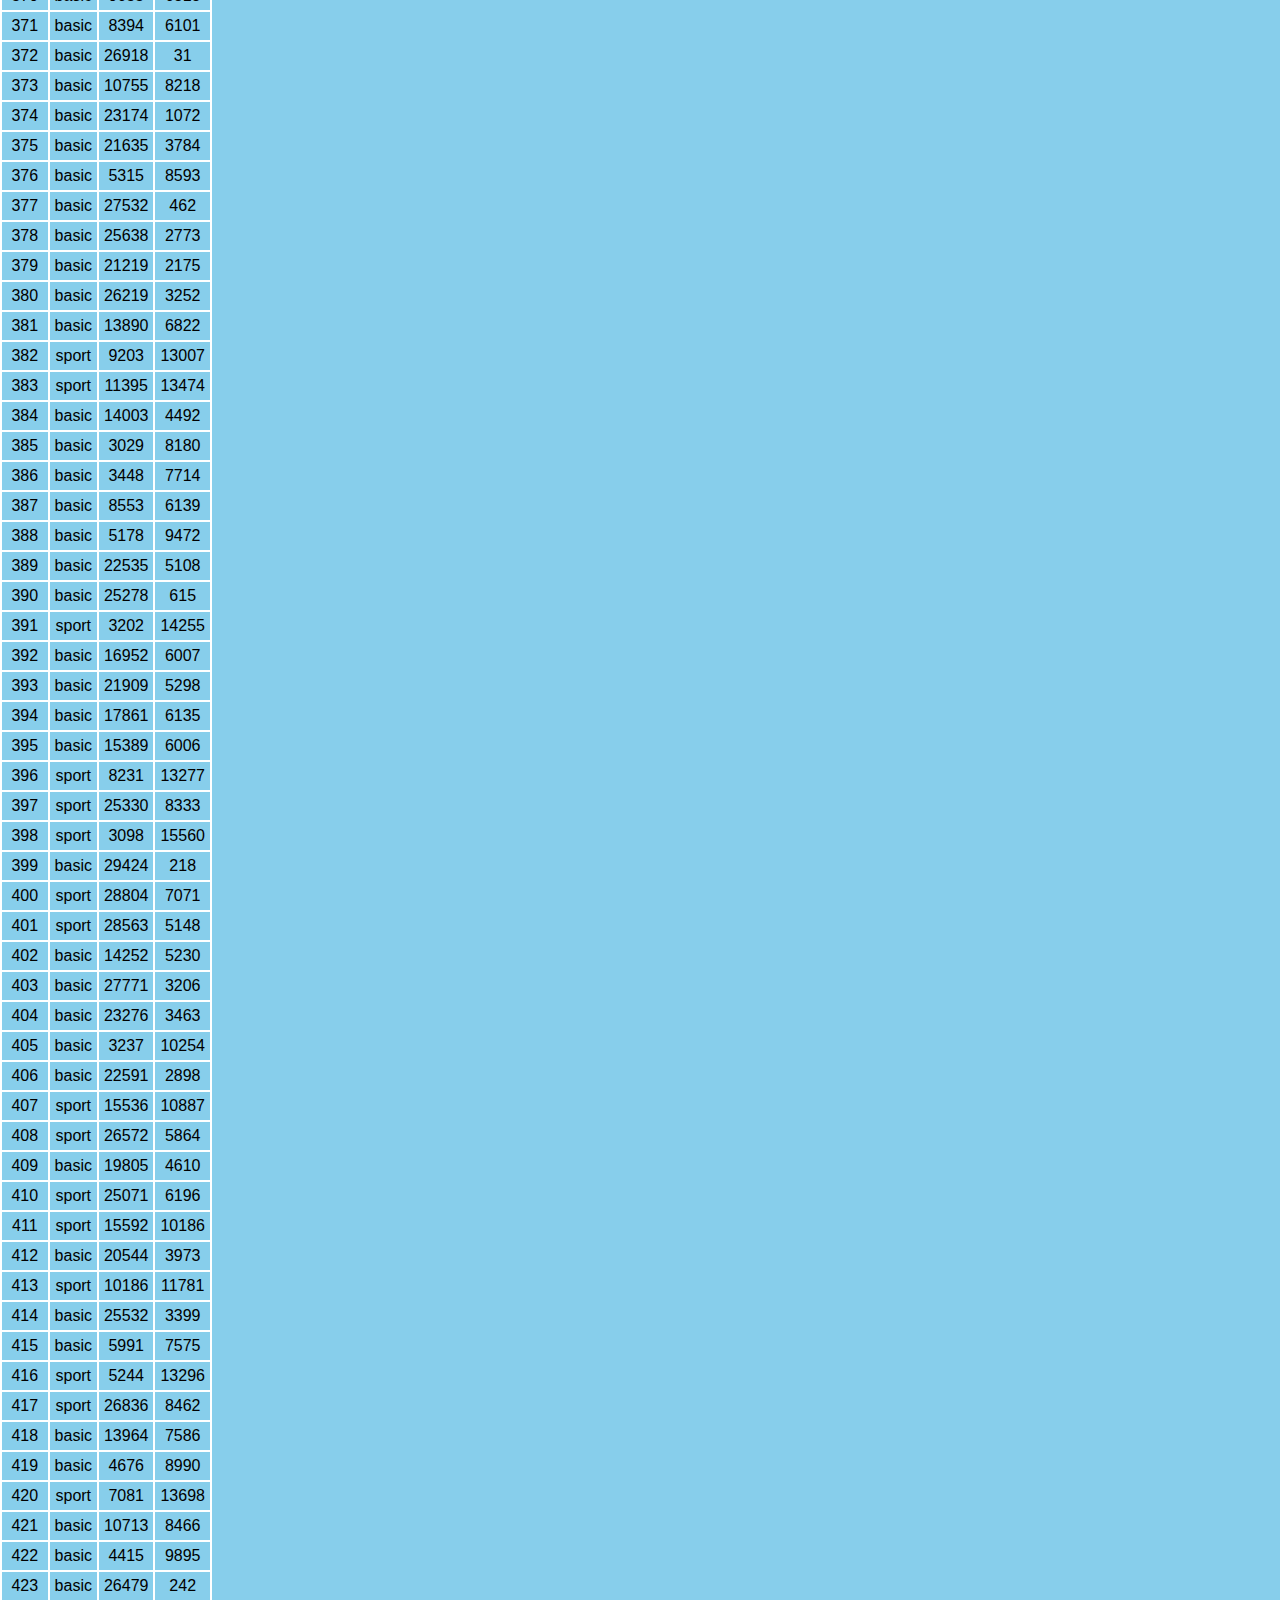
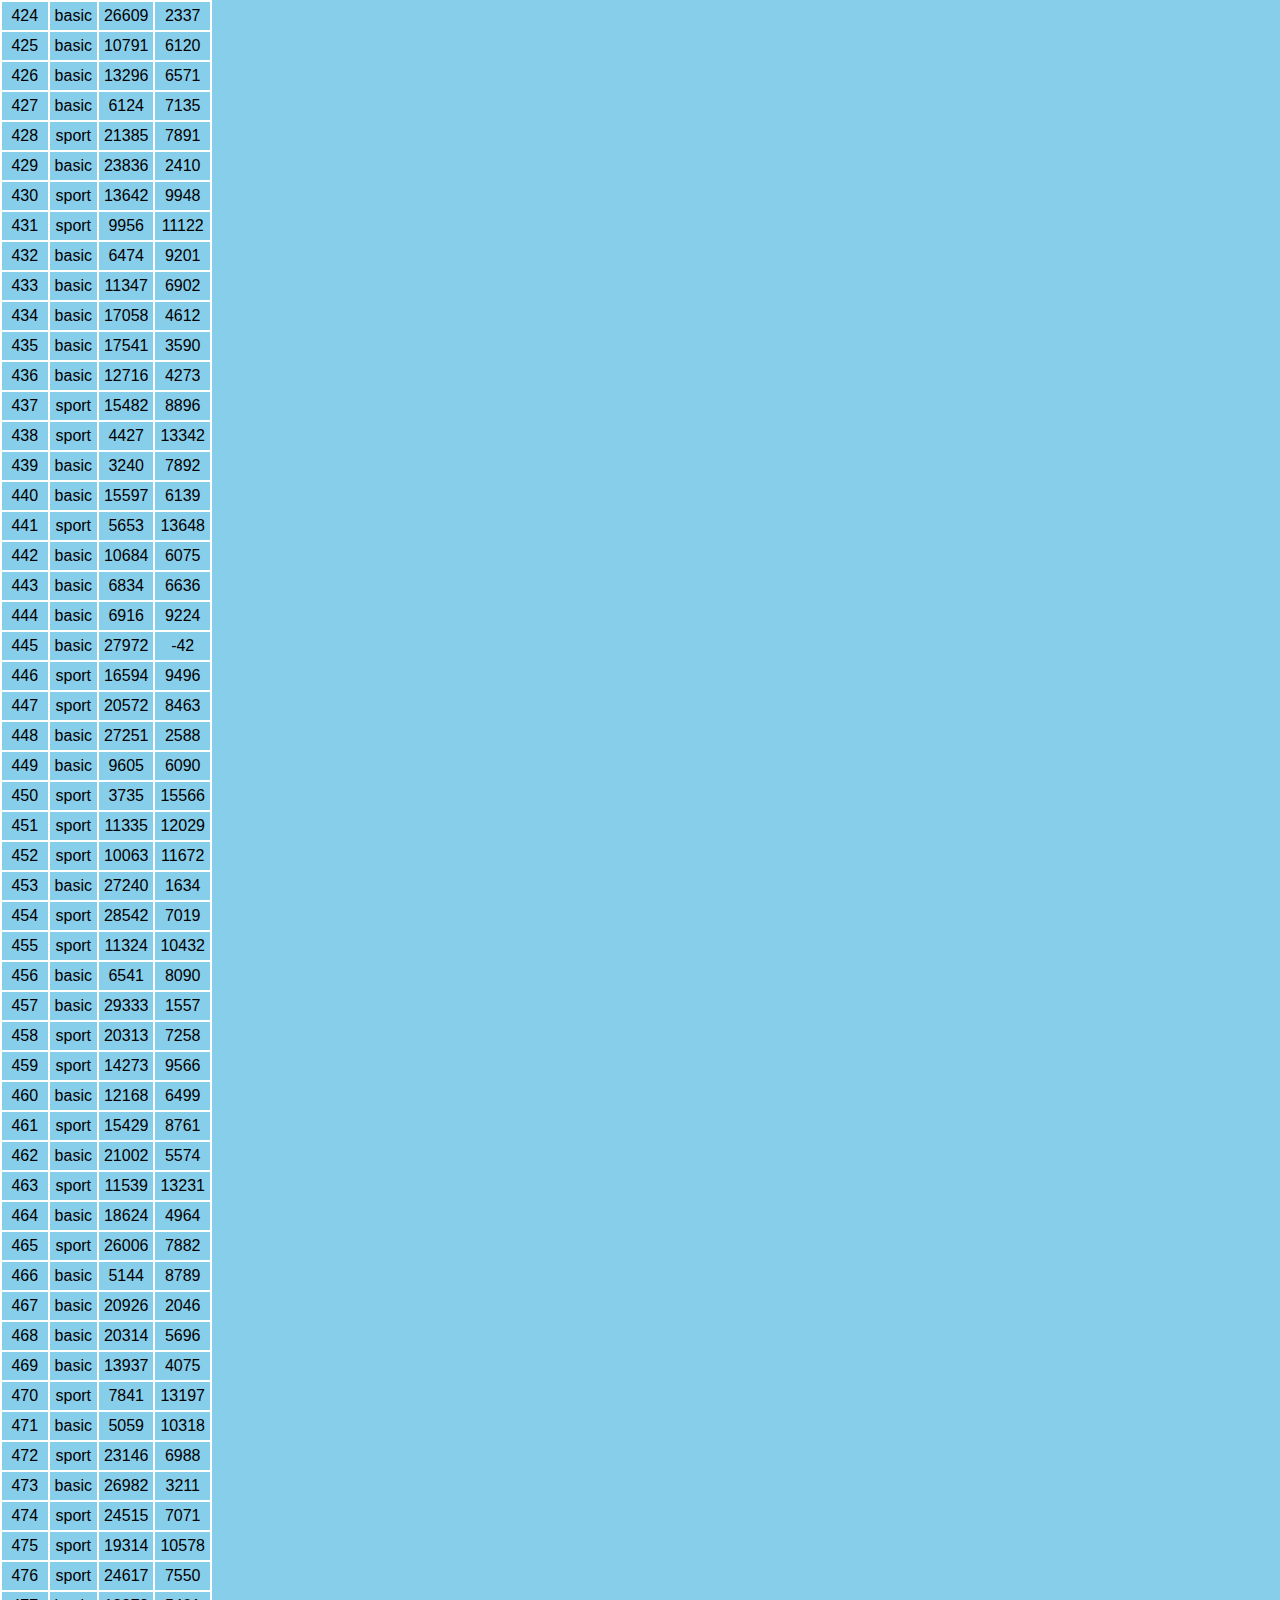
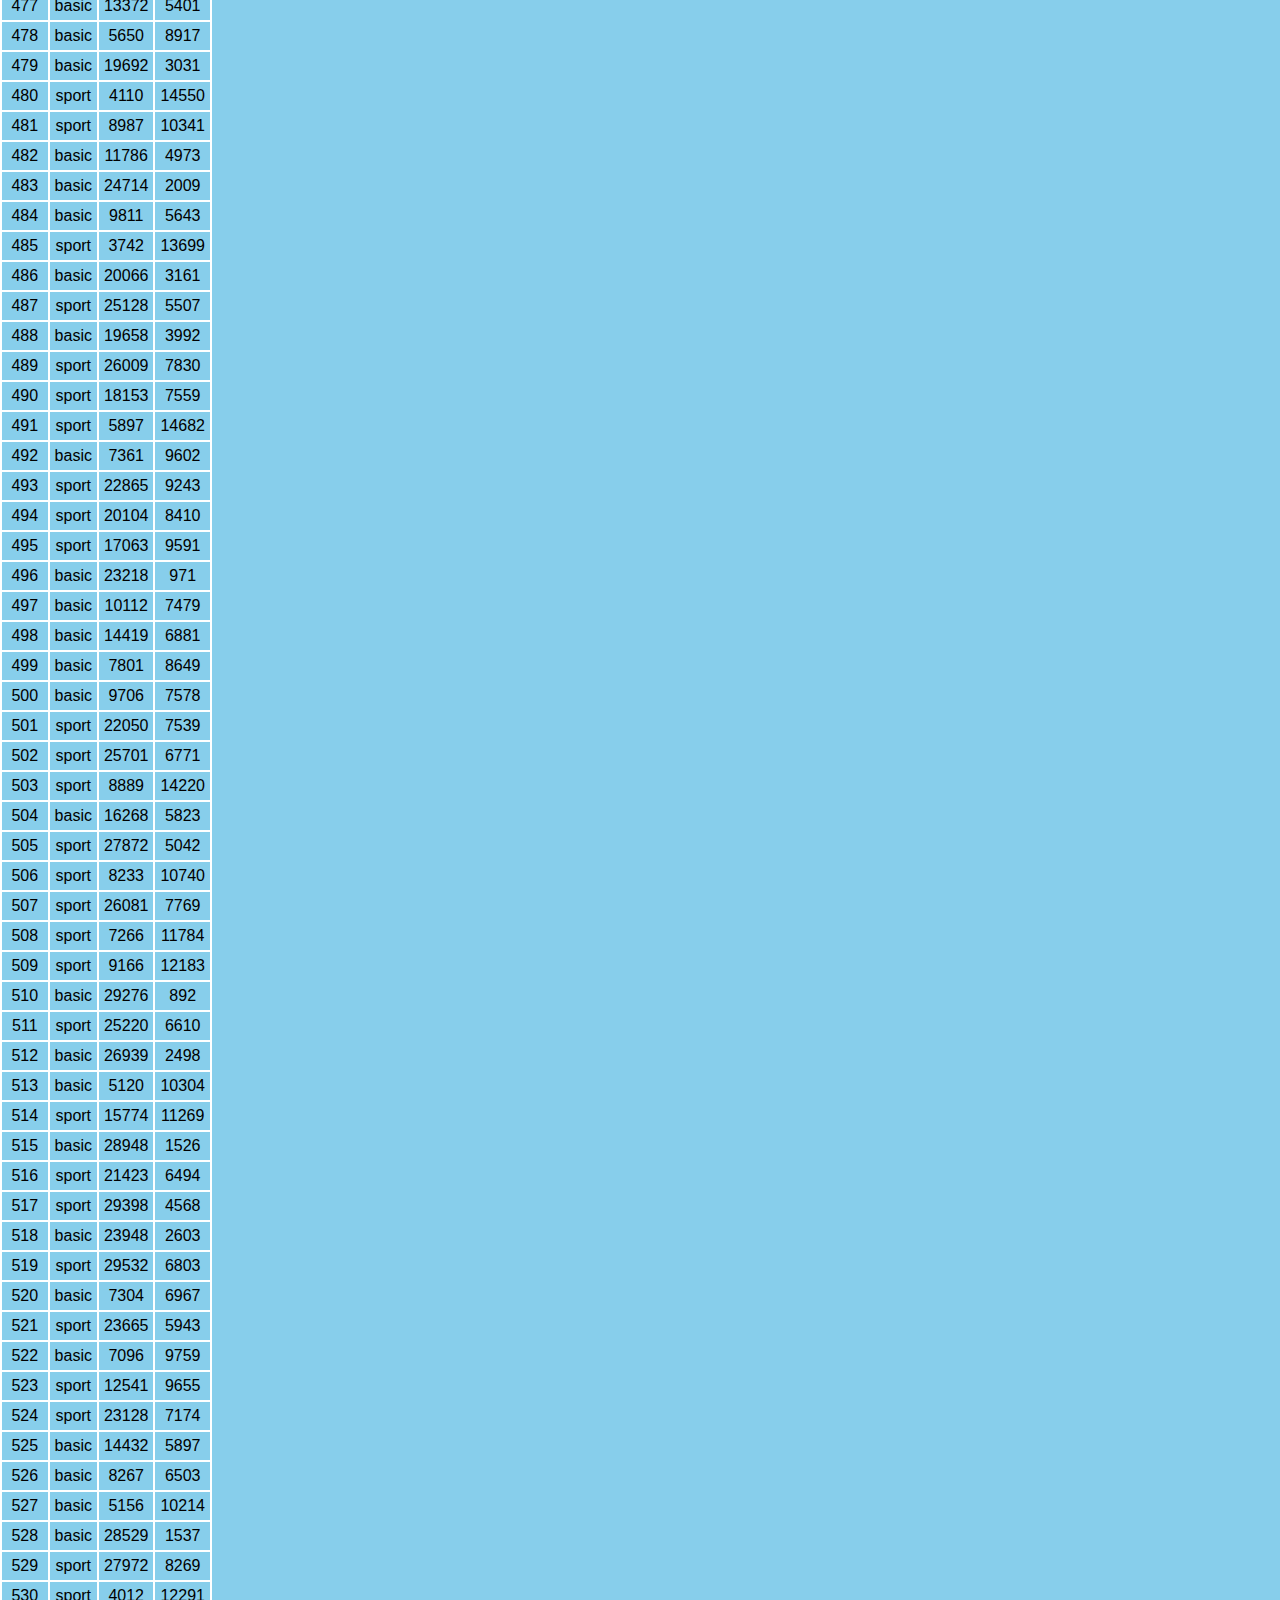
<file: demo.html>
<!doctype html>
<html lang="en">
<head>
    <meta charset="UTF-8">
    <meta content="width=device-width, user-scalable=no, initial-scale=1.0, maximum-scale=1.0, minimum-scale=1.0"
          name="viewport">
    <meta content="ie=edge" http-equiv="X-UA-Compatible">
    <title>Custom Chart</title>
    <link href="styles.css" rel="stylesheet">
</head>
<body>
<h1>Custom Chart</h1>
<div id="chartContainer"></div>
<table id="dataTable">
    <script src="./math.js"></script>
    <script src="./graphics.js"></script>
    <script src="./chart.js"></script>
    <script>
      const N = 1000;
      const samples = [];
      for (let i = 1; i <= N; ++i) {
        const type = Math.random() < 0.5 ? "basic" : "sport";
        const km = math.lerp(3000, 30000, Math.random());
        const price =
          math.remap(3000, 30000, 9000, 900, km)
          + math.lerp(-2000, 2000, Math.random())
          + (type === 'basic' ? 0 : 5000);
        samples.push({
          id: i,
          label: type,
          point: [km, price]
        })
      }

      const options = {
        size: 250,
        axesLabels: ["Kilometers", "Price"],
        styles: {
          basic: {color: 'gray', text: '🚗'},
          sport: {color: 'red', text: '🏎️'},
        },
        icon: 'image',
      };
      graphics.generateImages(options.styles);

      setTimeout(() => {
        const chart = new Chart(chartContainer, samples, options);
      }, 100)


      const header = dataTable.createTHead();
      const tr = header.insertRow();
      tr.insertCell().innerHTML = `Id`
      tr.insertCell().innerHTML = `Type`
      tr.insertCell().innerHTML = `Km`
      tr.insertCell().innerHTML = `Price`

      const body = dataTable.createTBody();
      for (const sample of samples) {
        const tr = body.insertRow();
        tr.insertCell().innerHTML = sample.id;
        tr.insertCell().innerHTML = sample.label;
        tr.insertCell().innerHTML = math.formatNumber(sample.point[0]);
        tr.insertCell().innerHTML = math.formatNumber(sample.point[1]);
      }
    </script>
</table>
</body>
</html>
</file>
<file: styles.css>
body {
    font-family: Arial;
    background-color: skyblue;
    margin: 0;
}

table, td {
    border: 2px solid white;
    padding: 5px;
    text-align: center;
    border-collapse: collapse;
}

thead {
    font-weight: bold;
}

#chartContainer {
    position: fixed;
    right: 0;
    top: 50%;
    transform: translate(0, -50%);
}

.emphasize {
    background-color: yellow;
}
</file>
